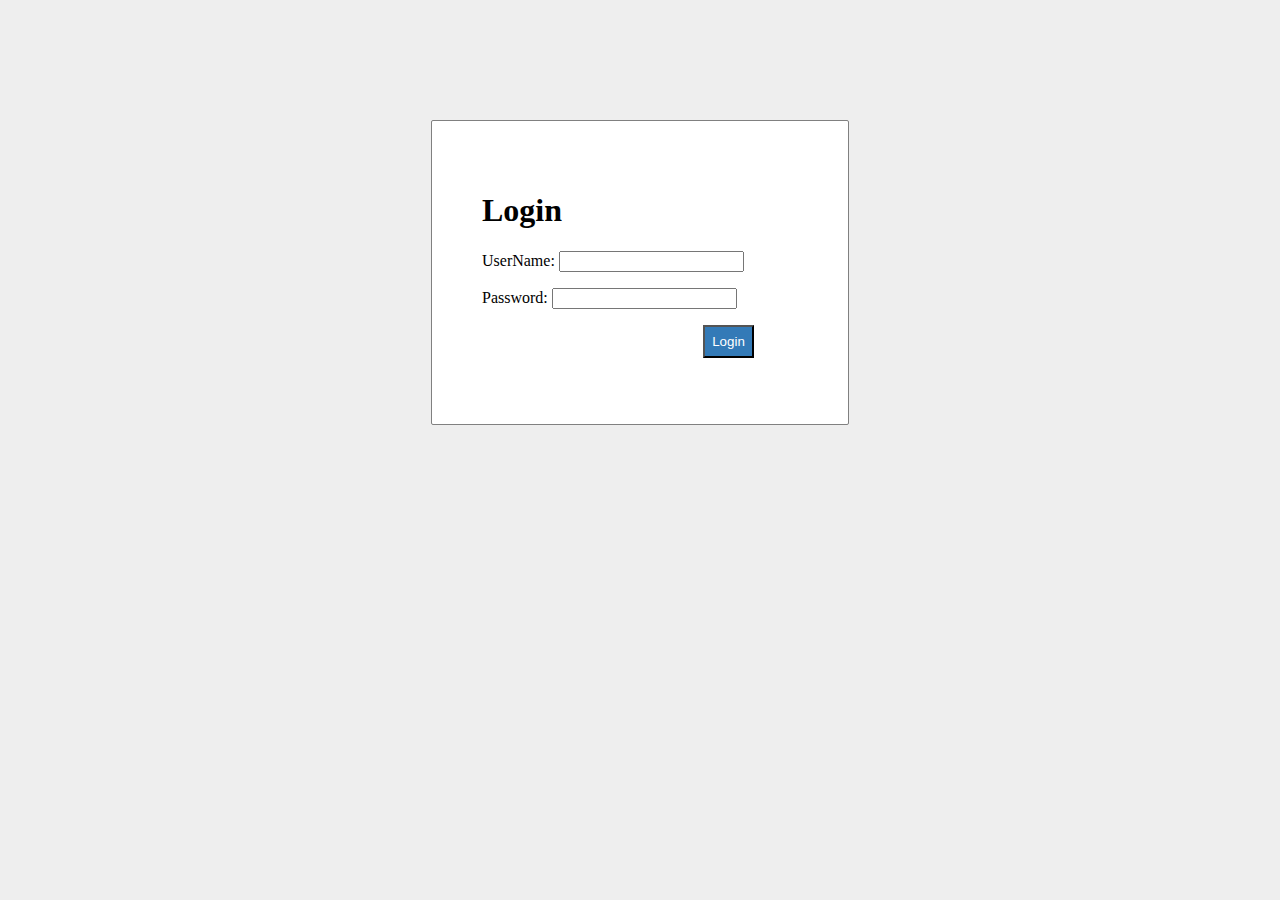
<file: fliptech/index.html>
<html>  
<head>  
    <title>PHP login system</title> 
    <link rel = "stylesheet" type = "text/css" href = "style.css">   
</head>  
<body>  
    <div id = "frm">  
        <h1>Login</h1>  
        <form name="f1" action = "authentication.php" onsubmit = "return validation()" method = "POST">  
            <p>  
                <label> UserName: </label>  
                <input type = "text" id ="user" name  = "user" />  
            </p>  
            <p>  
                <label> Password: </label>  
                <input type = "password" id ="pass" name  = "pass" />  
            </p>  
            <p>     
                <input type =  "submit" id = "btn" value = "Login" />  
            </p>  
        </form>  
    </div>    
    <script>  
            function validation()  
            {  
                var id=document.f1.user.value;  
                var ps=document.f1.pass.value;  
                if(id.length=="" && ps.length=="") {  
                    alert("User Name and Password fields are empty");  
                    return false;  
                }  
                else  
                {  
                    if(id.length=="") {  
                        alert("User Name is empty");  
                        return false;  
                    }   
                    if (ps.length=="") {  
                    alert("Password field is empty");  
                    return false;  
                    }  
                }                             
            }  
        </script>  
</body>     
</html>
</file>
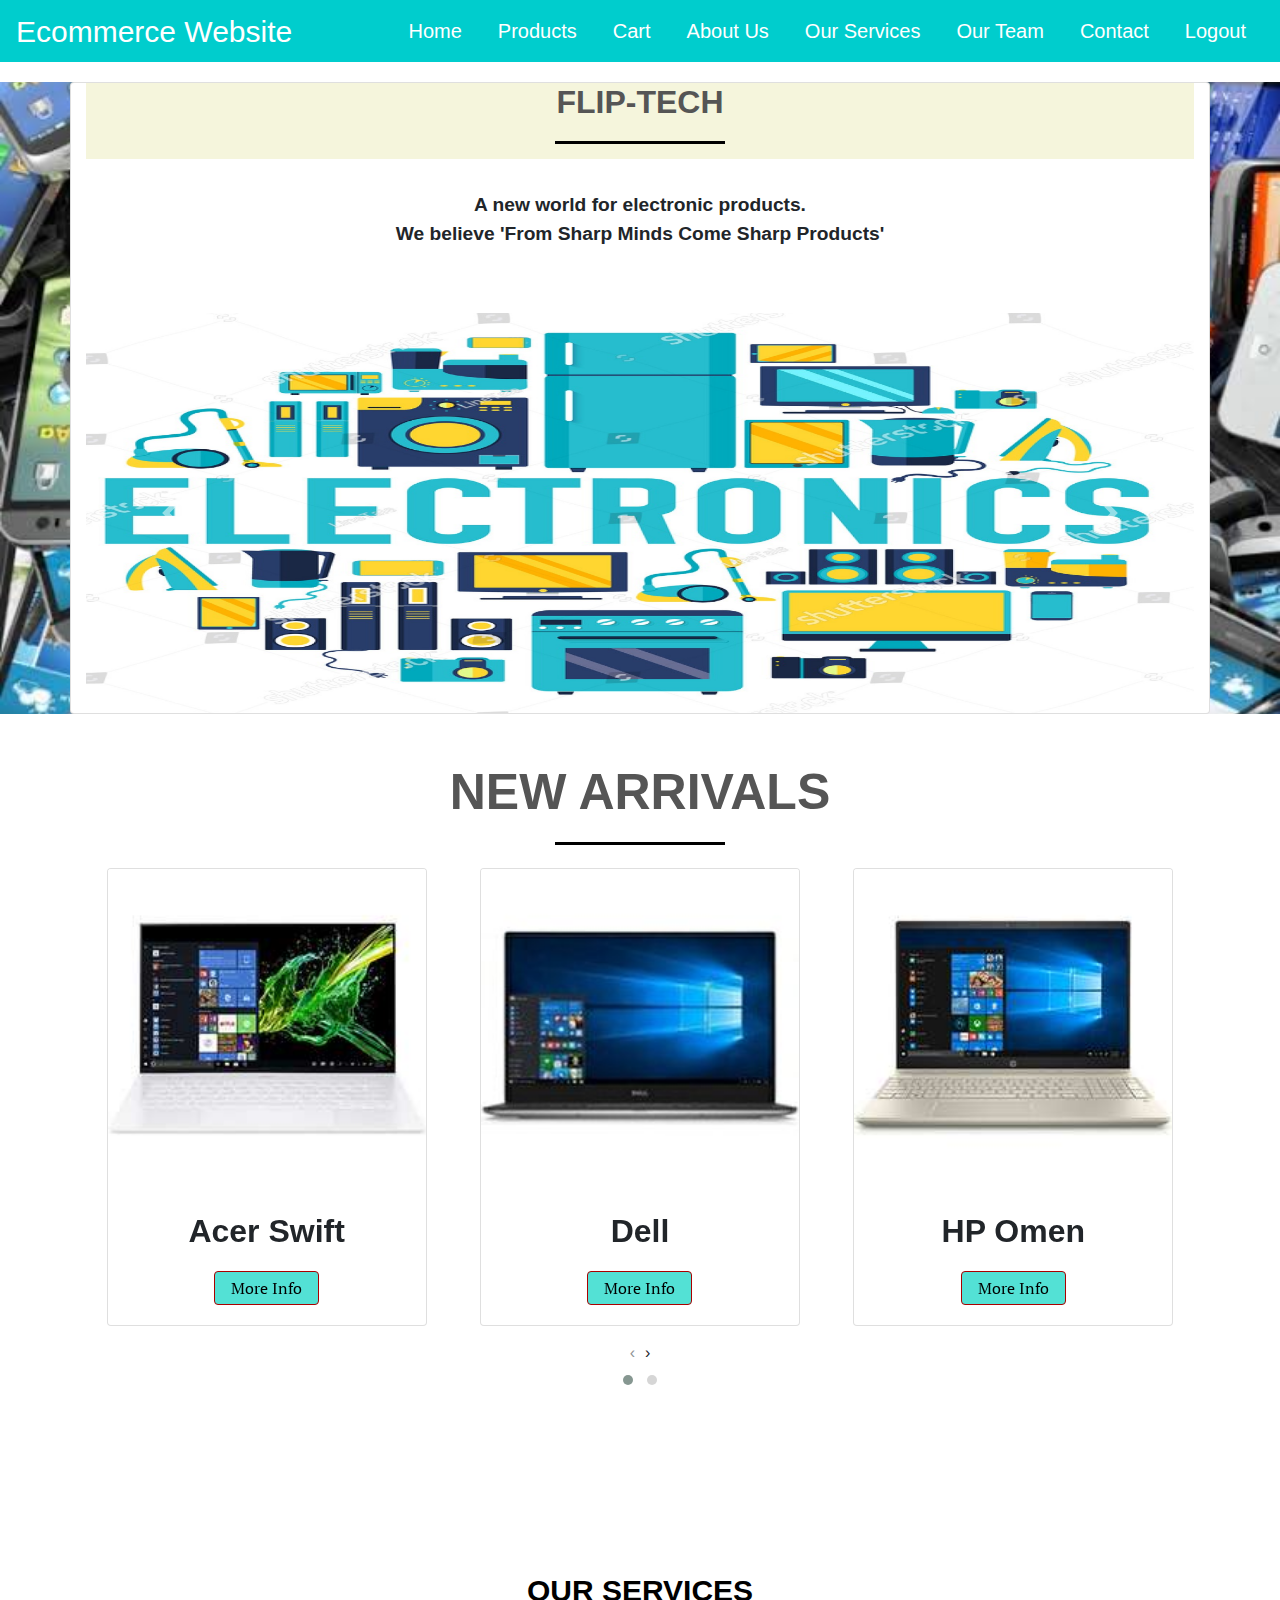
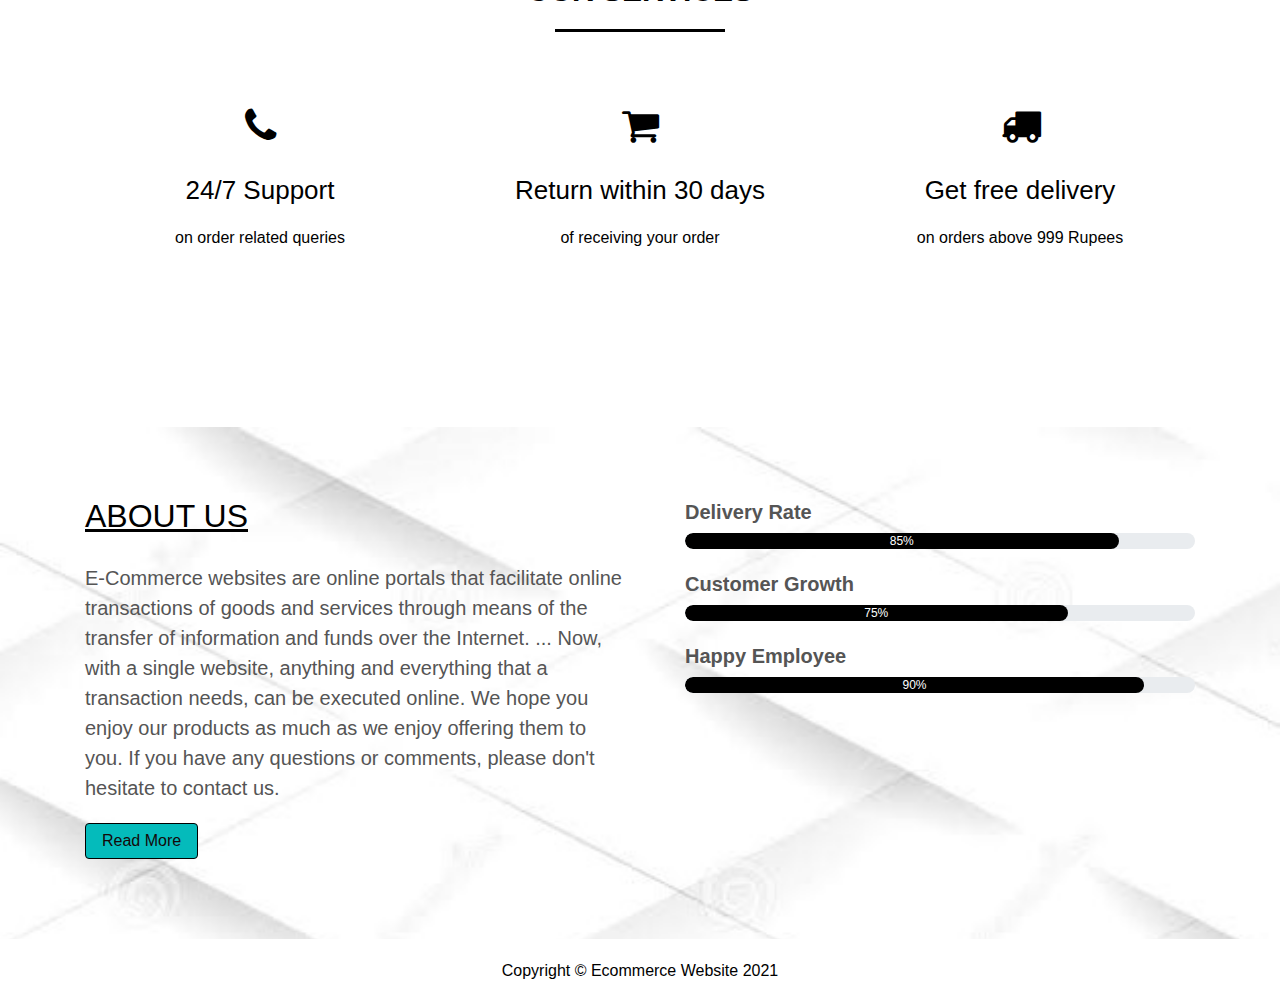
<file: fliptech/ecom/ecommercejavascript/index.html>
<!DOCTYPE html>
<html>
  <head>
    <title>Online Ecommerce Website</title>
    <meta charset="utf-8" />
    <meta
      name="viewport"
      content="width=device-width, initial-scale=1, shrink-to-fit=no"
    />
    <meta http-equip="X-UA-compatible" content="ie=edge" />
    <link
      rel="stylesheet"
      href="https://cdn.jsdelivr.net/npm/bootstrap@4.6.1/dist/css/bootstrap.min.css"
    />
    <link
      rel="stylesheet"
      href="https://stackpath.bootstrapcdn.com/font-awesome/4.7.0/css/font-awesome.min.css"
    />
    <link
      rel="stylesheet"
      href="https://cdnjs.cloudflare.com/ajax/libs/OwlCarousel2/2.3.4/assets/owl.carousel.min.css"
      integrity="sha512-tS3S5qG0BlhnQROyJXvNjeEM4UpMXHrQfTGmbQ1gKmelCxlSEBUaxhRBj/EFTzpbP4RVSrpEikbmdJobCvhE3g=="
      crossorigin="anonymous"
      referrerpolicy="no-referrer"
    />
    <link
      rel="stylesheet"
      href="https://cdnjs.cloudflare.com/ajax/libs/OwlCarousel2/2.3.4/assets/owl.theme.default.min.css"
      integrity="sha512-sMXtMNL1zRzolHYKEujM2AqCLUR9F2C4/05cdbxjjLSRvMQIciEPCQZo++nk7go3BtSuK9kfa/s+a4f4i5pLkw=="
      crossorigin="anonymous"
      referrerpolicy="no-referrer"
    />
    <link rel="stylesheet" href="./style/style.css" type="text/css" />
  </head>

  <body>
    <nav class="navbar navbar-expand-lg navbar-light sticky-top">
      <button
        class="navbar-toggler"
        type="button"
        data-toggle="collapse"
        data-target="#navbarNav"
        aria-controls="navbarNav"
        aria-expanded="false"
        aria-label="Toggle navigation"
      >
        <span class="navbar-toggler-icon"></span>
      </button>
      <div class="pull-right">
        <a style="color: white; font-size: 30px" href="index.html"
          >Ecommerce Website</a
        >
      </div>
      <div class="collapse navbar-collapse" id="navbarNav">
        <ul class="navbar-nav ml-auto">
          <li class="nav-item">
            <a style="color: white" class="nav-link" href="index.html">Home</a>
          </li>
          <li class="nav-item">
            <a style="color: white" class="nav-link" href="product.html"
              >Products</a
            >
          </li>
          <li class="nav-item">
            <a style="color: white" class="nav-link" href="cart.html">Cart</a>
          </li>

          <li class="nav-item">
            <a style="color: white" class="nav-link" href="aboutus.html"
              >About Us</a
            >
          </li>

          <li class="nav-item">
            <a style="color: white" class="nav-link" href="services.html"
              >Our Services</a
            >
          </li>

          <li class="nav-item">
            <a
              style="color: white"
              class="nav-link"
              href="team.html"
              tabindex="-1"
              aria-disabled="true"
              >Our Team</a
            >
          </li>
          <li class="nav-item">
            <a style="color: white" class="nav-link" href="contact.html"
              >Contact</a
            >
          </li>
          <li class="nav-item">
            <a style="color: white" class="nav-link" href="../../index.html"
              >Logout</a
            >
          </li>
        </ul>
      </div>
    </nav>

    <main>
      <div class="bg">
        <div class="container card">
          <div class="row">
            <div class="col-md-12 col-sm-6">
              <h1 class="heading-h1">FLIP-TECH</h1><br>

              <p style=" font-family:-apple-system, BlinkMacSystemFont, 'Segoe UI', Roboto, Oxygen, Ubuntu, Cantarell, 'Open Sans', 'Helvetica Neue', sans-serif; font-size: larger; font-weight: bold;"  class="text-center">
                A new world for electronic products.<br>
                We believe 'From Sharp Minds Come Sharp Products'
              </p>
            </div>
            <div class="col-md-12 mt-5 col-sm-6">
              <div class="slider">
                <div
                  id="carouselExampleInterval"
                  class="carousel slide"
                  data-ride="carousel"
                >
                  <div class="carousel-inner">
                    <div class="carousel-item active" data-interval="10000">
                      <img
                        src="images/image2.jpg"
                        class="d-block w-100"
                        alt="..."
                        style="width: 500px; height: 400px"
                      />
                    </div>
                    <div class="carousel-item" data-interval="2000">
                      <img
                        src="images/ecommerce.jpg"
                        class="d-block w-100"
                        alt="..."
                        style="width: auto; height: 400px"
                      />
                      <div class="carousel-caption">
                        <ul 
                          style="
                            color: rgb(184, 44, 2);
                            display: inline-block;
                            font-size: 150%;
                            font-weight: 900;
                            margin-top: 180px;
                          "
                        >
                          <li style="float: left">Reliable Merchants</li>
                          <li style="float: left; margin-right: 40px; margin-left: 40px;">
                               Great Prices
                          </li>
                          <li style="float: left">Buyer Protection</li>
                        </ul>
                      </div>
                    </div>
                    <div class="carousel-item">
                      <img
                        src="images/image4.jpg"
                        class="d-block w-100"
                        alt="..."
                        style="width: auto; height: 400px"
                      />
                      <div class="carousel-caption">
                        <h3
                          style="
                            color: rgba(255, 255, 255, 0.918);
                            font-weight: bold;
                            font-family: 'Times New Roman', Times, serif;
                            font-size: 300%;
                          "
                        >
                          A One Stop Solution For All Your
                        </h3>
                        <h3
                          style="
                            color: rgba(253, 253, 253, 0.918);
                            font-weight: 500;
                            font-family: 'Times New Roman', Times, serif;
                            font-size: 200%;
                          "
                        >
                          ELECTRONIC NEEDS
                        </h3>
                      </div>
                    </div>
                  </div>
                  <a
                    class="carousel-control-prev"
                    href="#carouselExampleInterval"
                    role="button"
                    data-slide="prev"
                  >
                    <span
                      class="carousel-control-prev-icon"
                      aria-hidden="true"
                    ></span>
                    <span class="sr-only">Previous</span>
                  </a>
                  <a
                    class="carousel-control-next"
                    href="#carouselExampleInterval"
                    role="button"
                    data-slide="next"
                  >
                    <span
                      class="carousel-control-next-icon"
                      aria-hidden="true"
                    ></span>
                    <span class="sr-only">Next</span>
                  </a>
                </div>
              </div>
            </div>
          </div>
        </div>
      </div>

      <div class="container"><br><br>
        <h1 style="font-size: 50px;">NEW ARRIVALS</h1>
        <div class="owl-carousel owl-theme">
          <div class="text-center">
            <div class="card" style="width: 20rem; margin: auto">
              <img
                src="images/acer swift.jpg"
                class="card-img-top img-fluid"
                alt="card image"
              />
              <div class="card-body">
                
                <p  style="font-weight: 900; font-size: xx-large;" class="card-text">
                  Acer Swift
                </p>
                <a href="http://localhost/fliptech/ecom/ecommercejavascript/product.html" class="btn btn-primary">More Info</a>
              </div>
            </div>
          </div>
          <div class="text-center">
            <div class="card" style="width: 20rem; margin: auto">
              <img
                src="images/dell.jpg"
                class="card-img-top img-fluid"
                alt="card image"
              />
              <div class="card-body">
                
                <p  style="font-weight: 900; font-size: xx-large;" class="card-text">
                  Dell
                </p>
                <a href="http://localhost/fliptech/ecom/ecommercejavascript/product.html" class="btn btn-primary">More Info</a>
              </div>
            </div>
          </div>
          <div class="text-center">
            <div class="card" style="width: 20rem; margin: auto">
              <img
                src="images/hp.jpg"
                class="card-img-top img-fluid"
                alt="card image"
              />
              <div class="card-body">
                
                <p  style="font-weight: 900; font-size: xx-large;" class="card-text">
                  HP Omen
                </p>
                <a href="http://localhost/fliptech/ecom/ecommercejavascript/product.html" class="btn btn-primary">More Info</a>
              </div>
            </div>
          </div>
          <div class="text-center">
            <div class="card" style="width: 20rem; margin: auto">
              <img
                src="images/microsoft.jpg"
                class="card-img-top img-fluid"
                alt="card image"
              />
              <div class="card-body">
                
                <p style="font-weight: 900; font-size: xx-large;" class="card-text">
                  Microsoft
                </p>
                <a href="http://localhost/fliptech/ecom/ecommercejavascript/product.html" class="btn btn-primary">More Info</a>
              </div>
            </div>
          </div>
          <div class="text-center">
            <div class="card" style="width: 20rem; margin: auto">
              <img
                src="images/asus rog.jpg"
                class="card-img-top img-fluid"
                alt="card image"
              />
              <div class="card-body">
                
                <p  style="font-weight: 900; font-size: xx-large;" class="card-text">
                  Asus Rog
                </p>
                <a href="http://localhost/fliptech/ecom/ecommercejavascript/product.html" class="btn btn-primary">More Info</a>
              </div>
            </div>
          </div>
        </div>
      </div>
      

      <div id="services">
        <div class="container">
          <h1>OUR SERVICES</h1>
          <div class="row services">
            <div class="col-md-4 col-sm-12 text-center">
              <div class="icon">
                <i class="fa fa-phone"></i>
              </div>
              <h3>24/7 Support</h3>
              <p>on order related queries</p>
            </div>
    
            <div class="col-md-4 col-sm-12 text-center">
              <div class="icon">
                <i class="fa fa-shopping-cart"></i>
              </div>
              <h3>Return within 30 days</h3>
              <p>of receiving your order</p>
            </div>
    
            <div class="col-md-4 col-sm-12 text-center">
              <div class="icon">
                <i class="fa fa-truck"></i>
              </div>
              <h3>Get free delivery</h3>
              <p>on orders above 999 Rupees</p>
            </div>
          </div>
        </div>
      </div>
    
      <div class="background pt about-content">
        <div id="about">
          <div class="container">
            <div class="row">
              <div class="col-md-6">
                <h2 style="font-size: 2rem">ABOUT US</h2>
                <div class="about-content">
                  E-Commerce websites are online portals that facilitate online
                  transactions of goods and services through means of the transfer
                  of information and funds over the Internet. ... Now, with a
                  single website, anything and everything that a transaction
                  needs, can be executed online. We hope you enjoy our products as
                  much as we enjoy offering them to you. If you have any questions
                  or comments, please don't hesitate to contact us.
                </div>
                <button type="button" class="btn btn-dark"> Read More </button>
              </div>
              <div class="col-md-6 skills-bar">
                <p>Delivery Rate</p>
                <div class="progress">
                  <div class="progress-bar" style="width: 85%; background: black">
                    85%
                  </div>
                </div>
  
                <p>Customer Growth</p>
                <div class="progress">
                  <div class="progress-bar" style="width: 75%; background: black">
                    75%
                  </div>
                </div>
  
                <p>Happy Employee</p>
                <div class="progress">
                  <div class="progress-bar" style="width: 90%; background: black">
                    90%
                  </div>
                </div>
              </div>
            </div>
          </div>
        </div>
      </div>
  
    </main>

    <footer id="site-info" class="text-center my-2">
      Copyright &copy; Ecommerce Website 2021
    </footer>

    <script src="https://cdn.jsdelivr.net/npm/jquery@3.5.1/dist/jquery.slim.min.js"></script>
    <script src="https://cdn.jsdelivr.net/npm/popper.js@1.16.1/dist/umd/popper.min.js"></script>
    <script src="https://cdn.jsdelivr.net/npm/bootstrap@4.6.1/dist/js/bootstrap.min.js"></script>
    <script type="text/javascript" src="./js/jquery.store.js"></script>

    <script
      src="https://cdnjs.cloudflare.com/ajax/libs/OwlCarousel2/2.3.4/owl.carousel.min.js"
      integrity="sha512-bPs7Ae6pVvhOSiIcyUClR7/q2OAsRiovw4vAkX+zJbw3ShAeeqezq50RIIcIURq7Oa20rW2n2q+fyXBNcU9lrw=="
      crossorigin="anonymous"
      referrerpolicy="no-referrer"
    ></script>

    <script>
      $(".owl-carousel").owlCarousel({
        loop: true,
        margin: 10,
        responsiveClass: true,
        // autoplay: true,
        // autoplayTimeout: 2000,

        responsive: {
          0: {
            items: 1,
            nav: true,
          },
          600: {
            items: 2,
            nav: false,
          },
          1000: {
            items: 3,
            nav: true,
            loop: false,
          },
        },
      });
    </script>
  </body>
</html>
</file>
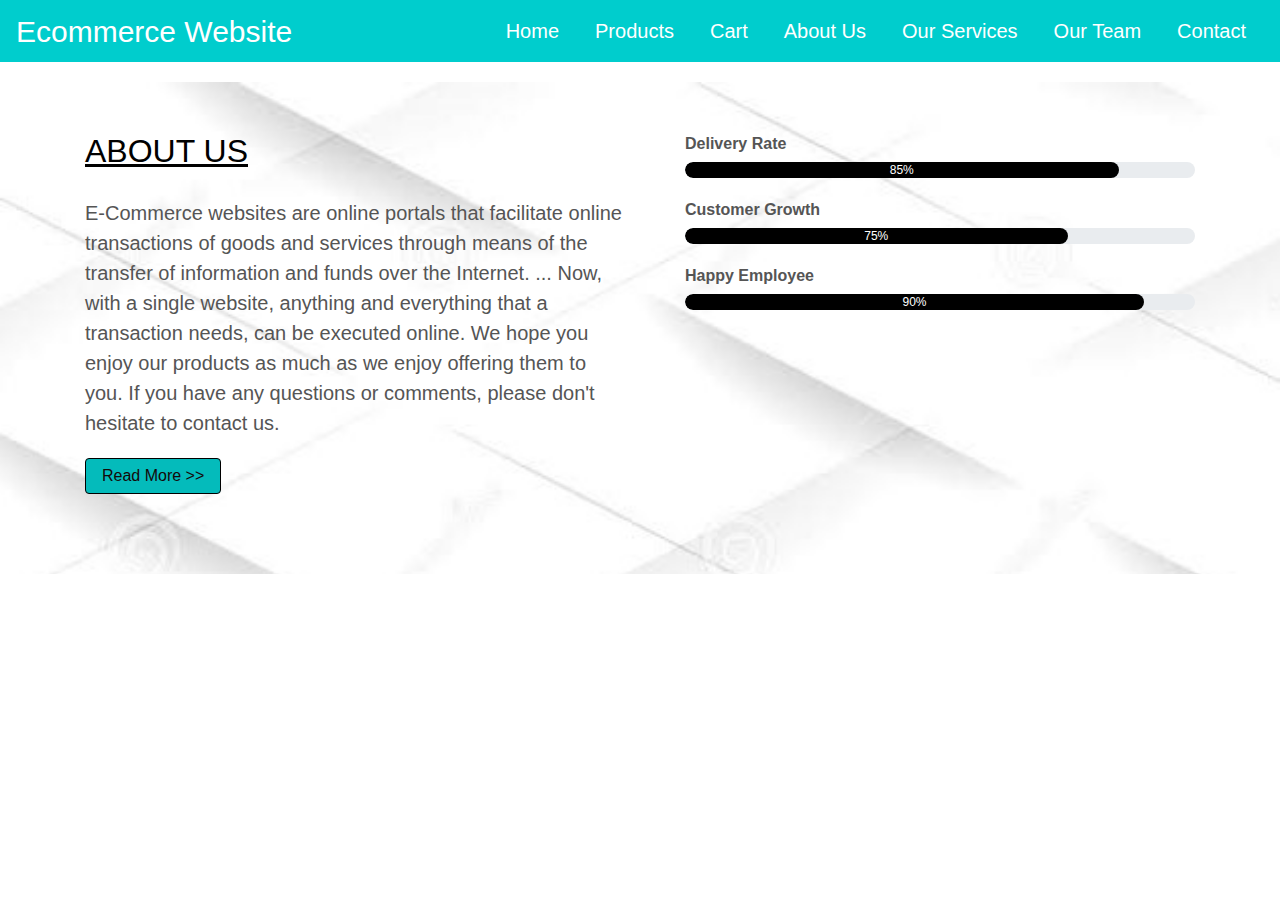
<file: fliptech/ecom/ecommercejavascript/aboutus.html>
<!DOCTYPE html>
<html>
  <head>
    <title>About Us</title>
    <meta charset="utf-8" />
    <meta
      name="viewport"
      content="width=device-width, initial-scale=1, shrink-to-fit=no"
    />
    <meta http-equip="X-UA-compatible" content="ie=edge" />
    <link
      rel="stylesheet"
      href="https://cdn.jsdelivr.net/npm/bootstrap@4.6.1/dist/css/bootstrap.min.css"
    />
    <link
      rel="stylesheet"
      href="https://stackpath.bootstrapcdn.com/font-awesome/4.7.0/css/font-awesome.min.css"
    />
    <link
      rel="stylesheet"
      href="https://cdnjs.cloudflare.com/ajax/libs/OwlCarousel2/2.3.4/assets/owl.carousel.min.css"
      integrity="sha512-tS3S5qG0BlhnQROyJXvNjeEM4UpMXHrQfTGmbQ1gKmelCxlSEBUaxhRBj/EFTzpbP4RVSrpEikbmdJobCvhE3g=="
      crossorigin="anonymous"
      referrerpolicy="no-referrer"
    />
    <link
      rel="stylesheet"
      href="https://cdnjs.cloudflare.com/ajax/libs/OwlCarousel2/2.3.4/assets/owl.theme.default.min.css"
      integrity="sha512-sMXtMNL1zRzolHYKEujM2AqCLUR9F2C4/05cdbxjjLSRvMQIciEPCQZo++nk7go3BtSuK9kfa/s+a4f4i5pLkw=="
      crossorigin="anonymous"
      referrerpolicy="no-referrer"
    />
    <link rel="stylesheet" href="./style/style.css" type="text/css" />
  </head>

  <body>
    <div id="nav-bar">
      <nav
        class="navbar navbar-expand-lg navbar-light"
        style="background-color: dark"
      >
        <button
          class="navbar-toggler"
          type="button"
          data-toggle="collapse"
          data-target="#navbarNav"
          aria-controls="navbarNav"
          aria-expanded="false"
          aria-label="Toggle navigation"
        >
          <span class="navbar-toggler-icon"></span>
        </button>
        <div class="pull-right">
          <a style="color: white; font-size: 30px" href="index.html"
            >Ecommerce Website</a
          >
        </div>
        <div class="collapse navbar-collapse" id="navbarNav">
          <ul class="navbar-nav ml-auto">
            <li class="nav-item">
              <a style="color: white" class="nav-link" href="index.html"
                >Home</a
              >
            </li>
            <li class="nav-item">
              <a style="color: white" class="nav-link" href="product.html"
                >Products</a
              >
            </li>
            <li class="nav-item">
              <a style="color: white" class="nav-link" href="cart.html">Cart</a>
            </li>

            <li class="nav-item">
              <a style="color: white" class="nav-link" href="aboutus.html"
                >About Us</a
              >
            </li>

            <li class="nav-item">
              <a style="color: white" class="nav-link" href="services.html"
                >Our Services</a
              >
            </li>

            <li class="nav-item">
              <a
                style="color: white"
                class="nav-link"
                href="team.html"
                tabindex="-1"
                aria-disabled="true"
                >Our Team</a
              >
            </li>
            <li class="nav-item">
              <a style="color: white" class="nav-link" href="contact.html"
                >Contact</a
              >
            </li>
          </ul>
        </div>
      </nav>
    </div>

    <div class="background">
      <div id="about">
        <div class="container">
          <div class="row">
            <div class="col-md-6">
              <h2 style="font-size: 2rem">ABOUT US</h2>
              <div class="about-content">
                E-Commerce websites are online portals that facilitate online
                transactions of goods and services through means of the transfer
                of information and funds over the Internet. ... Now, with a
                single website, anything and everything that a transaction
                needs, can be executed online. We hope you enjoy our products as
                much as we enjoy offering them to you. If you have any questions
                or comments, please don't hesitate to contact us.
              </div>
              <button type="button" class="btn btn-dark">Read More >></button>
            </div>
            <div class="col-md-6 skills-bar">
              <p>Delivery Rate</p>
              <div class="progress">
                <div class="progress-bar" style="width: 85%; background: black">
                  85%
                </div>
              </div>

              <p>Customer Growth</p>
              <div class="progress">
                <div class="progress-bar" style="width: 75%; background: black">
                  75%
                </div>
              </div>

              <p>Happy Employee</p>
              <div class="progress">
                <div class="progress-bar" style="width: 90%; background: black">
                  90%
                </div>
              </div>
            </div>
          </div>
        </div>
      </div>
    </div>

    <script src="https://cdn.jsdelivr.net/npm/jquery@3.5.1/dist/jquery.slim.min.js"></script>
    <script src="https://cdn.jsdelivr.net/npm/popper.js@1.16.1/dist/umd/popper.min.js"></script>
    <script src="https://cdn.jsdelivr.net/npm/bootstrap@4.6.1/dist/js/bootstrap.min.js"></script>
    <script type="text/javascript" src="./js/jquery.store.js"></script>
  </body>
</html>
</file>
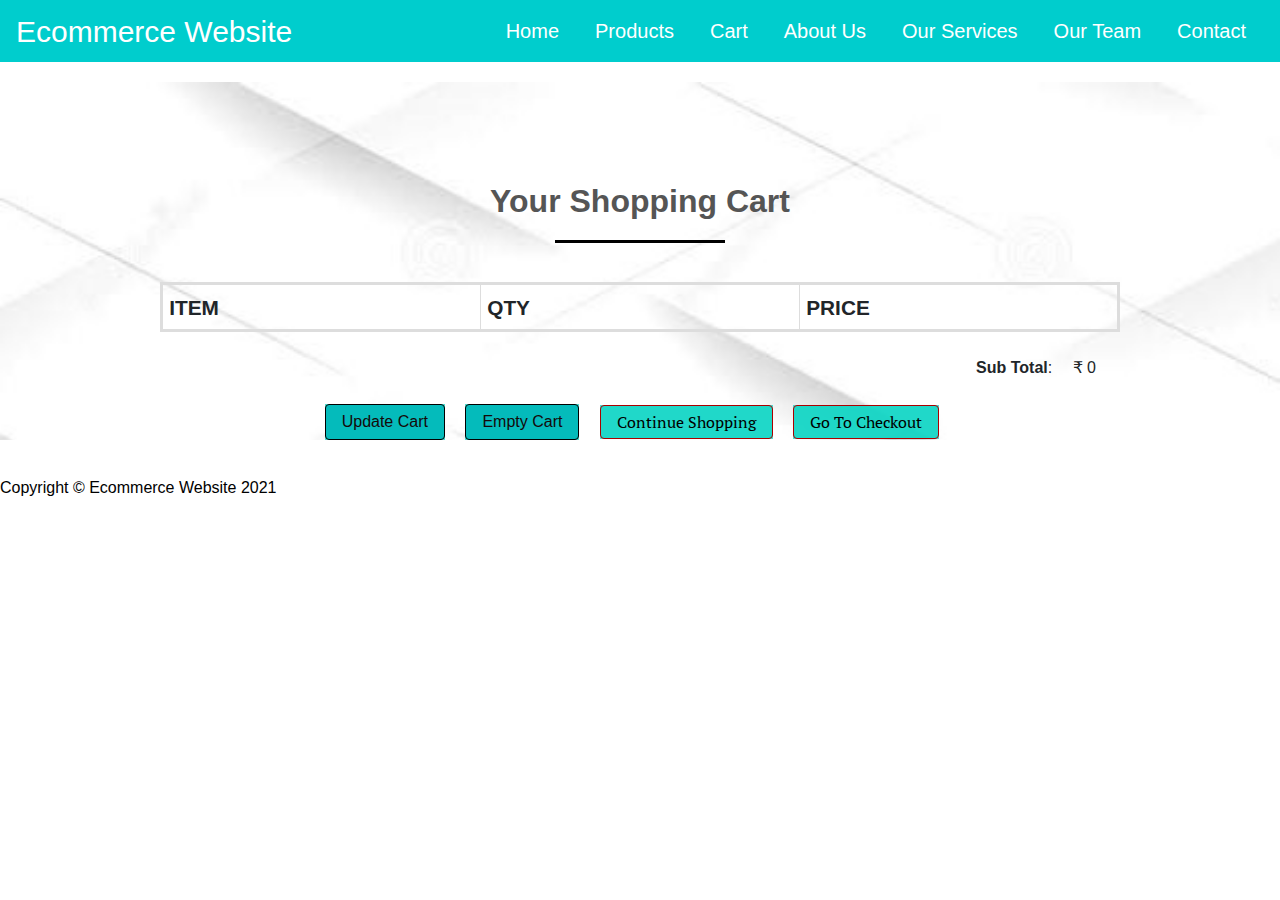
<file: fliptech/ecom/ecommercejavascript/cart.html>
<!DOCTYPE html>
<html>
  <head>
    <title>Cart</title>
    <meta charset="utf-8" />
    <meta
      name="viewport"
      content="width=device-width, initial-scale=1, shrink-to-fit=no"
    />
    <meta http-equip="X-UA-compatible" content="ie=edge" />
    <link
      rel="stylesheet"
      href="https://cdn.jsdelivr.net/npm/bootstrap@4.6.1/dist/css/bootstrap.min.css"
    />
    <link
      rel="stylesheet"
      href="https://stackpath.bootstrapcdn.com/font-awesome/4.7.0/css/font-awesome.min.css"
    />
    <link
      rel="stylesheet"
      href="https://cdnjs.cloudflare.com/ajax/libs/OwlCarousel2/2.3.4/assets/owl.carousel.min.css"
      integrity="sha512-tS3S5qG0BlhnQROyJXvNjeEM4UpMXHrQfTGmbQ1gKmelCxlSEBUaxhRBj/EFTzpbP4RVSrpEikbmdJobCvhE3g=="
      crossorigin="anonymous"
      referrerpolicy="no-referrer"
    />
    <link
      rel="stylesheet"
      href="https://cdnjs.cloudflare.com/ajax/libs/OwlCarousel2/2.3.4/assets/owl.theme.default.min.css"
      integrity="sha512-sMXtMNL1zRzolHYKEujM2AqCLUR9F2C4/05cdbxjjLSRvMQIciEPCQZo++nk7go3BtSuK9kfa/s+a4f4i5pLkw=="
      crossorigin="anonymous"
      referrerpolicy="no-referrer"
    />
    <link rel="stylesheet" href="./style/style.css" type="text/css" />
  </head>

  <div id="nav-bar">
    <nav
      class="navbar navbar-expand-lg navbar-light"
      style="background-color: dark"
    >
      <button
        class="navbar-toggler"
        type="button"
        data-toggle="collapse"
        data-target="#navbarNav"
        aria-controls="navbarNav"
        aria-expanded="false"
        aria-label="Toggle navigation"
      >
        <span class="navbar-toggler-icon"></span>
      </button>
      <div class="pull-right">
        <a style="color: white; font-size: 30px" href="index.html"
          >Ecommerce Website</a
        >
      </div>
      <div class="collapse navbar-collapse" id="navbarNav">
        <ul class="navbar-nav ml-auto">
          <li class="nav-item">
            <a style="color: white" class="nav-link" href="index.html">Home</a>
          </li>
          <li class="nav-item">
            <a style="color: white" class="nav-link" href="product.html"
              >Products</a
            >
          </li>
          <li class="nav-item">
            <a style="color: white" class="nav-link" href="cart.html">Cart</a>
          </li>

          <li class="nav-item">
            <a style="color: white" class="nav-link" href="aboutus.html"
              >About Us</a
            >
          </li>

          <li class="nav-item">
            <a style="color: white" class="nav-link" href="services.html"
              >Our Services</a
            >
          </li>

          <li class="nav-item">
            <a
              style="color: white"
              class="nav-link"
              href="team.html"
              tabindex="-1"
              aria-disabled="true"
              >Our Team</a
            >
          </li>
          <li class="nav-item">
            <a style="color: white" class="nav-link" href="#contact">Contact</a>
          </li>
        </ul>
      </div>
    </nav>
  </div>

  <body>
    <div class="background">
      <div id="site">
        <div id="content">
          <h1><b>Your Shopping Cart</b></h1>
          <form id="shopping-cart" action="cart.html" method="post">
            <table class="shopping-cart">
              <thead>
                <tr>
                  <th scope="col">Item</th>
                  <th scope="col">Qty</th>
                  <th scope="col" colspan="2">Price</th>
                </tr>
              </thead>
              <tbody></tbody>
            </table>
            <p id="sub-total">
              <strong>Sub Total</strong>: <span id="stotal"></span>
            </p>
            <ul id="shopping-cart-actions">
              <li>
                <input
                  type="submit"
                  name="update"
                  id="update-cart"
                  class="btn btn-button1"
                  value="Update Cart"
                />
              </li>

              <li>
                <input
                  type="submit"
                  name="delete"
                  id="empty-cart"
                  class="btn btn-danger"
                  value="Empty Cart"
                />
              </li>
              <li>
                <a href="product.html" class="btn btn-button1"
                  >Continue Shopping</a
                >
              </li>
              <li>
                <a href="checkout.html" class="btn btn-button1"
                  >Go To Checkout</a
                >
              </li>
            </ul>
          </form>
        </div>
      </div>
    </div>

    <footer id="site-info">Copyright &copy; Ecommerce Website 2021</footer>
  </body>

  <script src="https://cdn.jsdelivr.net/npm/jquery@3.5.1/dist/jquery.slim.min.js"></script>
  <script src="https://cdn.jsdelivr.net/npm/popper.js@1.16.1/dist/umd/popper.min.js"></script>
  <script src="https://cdn.jsdelivr.net/npm/bootstrap@4.6.1/dist/js/bootstrap.min.js"></script>
  <script type="text/javascript" src="./js/jquery.store.js"></script>
</html>
</file>
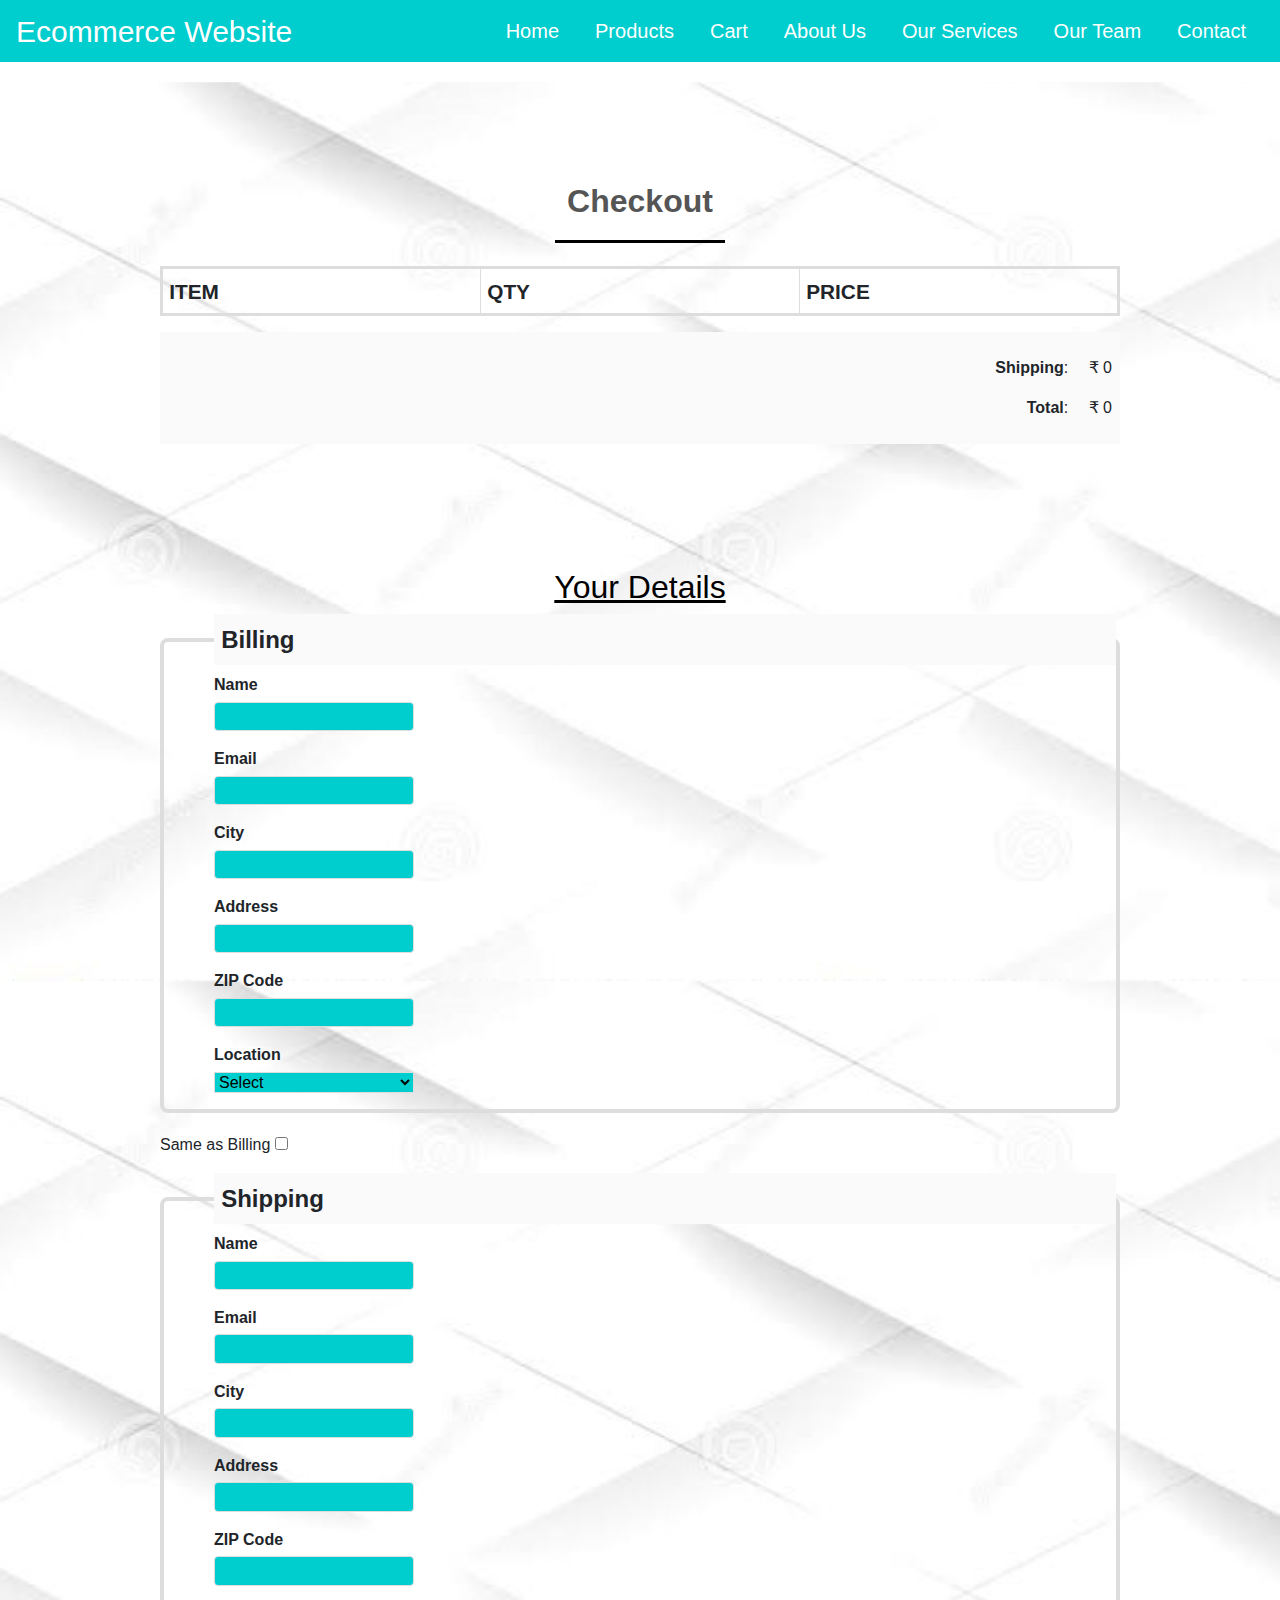
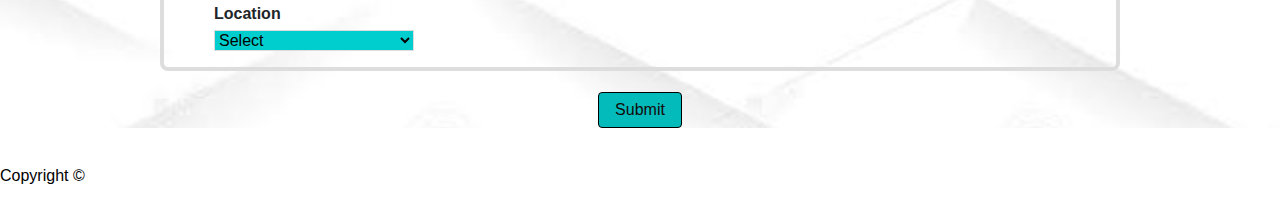
<file: fliptech/ecom/ecommercejavascript/checkout.html>
<!DOCTYPE html>
<html>
<head>
<title>Checkout</title>
<meta charset="utf-8" />
    <meta
      name="viewport"
      content="width=device-width, initial-scale=1, shrink-to-fit=no"
    />
    <meta http-equip="X-UA-compatible" content="ie=edge" />
    <link
      rel="stylesheet"
      href="https://cdn.jsdelivr.net/npm/bootstrap@4.6.1/dist/css/bootstrap.min.css"
    />
    <link
      rel="stylesheet"
      href="https://stackpath.bootstrapcdn.com/font-awesome/4.7.0/css/font-awesome.min.css"
    />
    <link
      rel="stylesheet"
      href="https://cdnjs.cloudflare.com/ajax/libs/OwlCarousel2/2.3.4/assets/owl.carousel.min.css"
      integrity="sha512-tS3S5qG0BlhnQROyJXvNjeEM4UpMXHrQfTGmbQ1gKmelCxlSEBUaxhRBj/EFTzpbP4RVSrpEikbmdJobCvhE3g=="
      crossorigin="anonymous"
      referrerpolicy="no-referrer"
    />
    <link
      rel="stylesheet"
      href="https://cdnjs.cloudflare.com/ajax/libs/OwlCarousel2/2.3.4/assets/owl.theme.default.min.css"
      integrity="sha512-sMXtMNL1zRzolHYKEujM2AqCLUR9F2C4/05cdbxjjLSRvMQIciEPCQZo++nk7go3BtSuK9kfa/s+a4f4i5pLkw=="
      crossorigin="anonymous"
      referrerpolicy="no-referrer"
    />
    <link rel="stylesheet" href="./style/style.css" type="text/css" />
</head>

<div id="nav-bar">
		<nav class="navbar navbar-expand-lg navbar-light" style="background-color: dark;">
  		
  		<button class="navbar-toggler" type="button" data-toggle="collapse" data-target="#navbarNav" aria-controls="navbarNav" aria-expanded="false" aria-label="Toggle navigation">
    			<span class="navbar-toggler-icon"></span>
  		</button>
  		<div class="pull-right" >
  		<a style="color:white; font-size: 30px;" href="index.html">Ecommerce Website</a>
		</div> 
  		<div class="collapse navbar-collapse" id="navbarNav">
  		
    		<ul class="navbar-nav ml-auto">
    		 <li class="nav-item">
        		<a style="color:white;" class="nav-link" href="index.html">Home</a>
      		</li>
    		 <li class="nav-item">
        		<a style="color:white;" class="nav-link" href="product.html">Products</a>
      		</li>
      		<li class="nav-item">
        		<a style="color:white;" class="nav-link" href="cart.html">Cart</a>
			
      		</li>
      		
      		
      		<li class="nav-item">
        		<a style="color:white;" class="nav-link" href="aboutus.html">About Us</a>
      		</li>
      		
      		<li class="nav-item">
        		<a style="color:white;" class="nav-link" href="services.html">Our Services</a>
      		</li>
      		
      		<li class="nav-item">
        		<a style="color:white;" class="nav-link" href="team.html" tabindex="-1" aria-disabled="true">Our Team</a>
      		</li>
      		<li class="nav-item">
        		<a style="color:white;" class="nav-link" href="contact.html">Contact</a>
      		</li>
      		
      		
    		</ul>
  		</div>
		</nav>
</div>
<body>
	<div class="background" style="background-size: contain;">

<div id="checkout-page">

<div id="site">
	
	<div id="content">
		<h1><b>Checkout</b></h1>
			<table id="checkout-cart" class="shopping-cart">
			  <thead>
				<tr>
					<th scope="col">Item</th>
					<th scope="col">Qty</th>
					<th scope="col">Price</th>
				</tr>
			  </thead>
			  <tbody>
			  
			  </tbody>
			</table>
		 <div id="pricing">
			
			<p id="shipping">
				<strong>Shipping</strong>: <span id="sshipping"></span>
			</p>
			
			<p id="sub-total">
				<strong>Total</strong>: <span id="stotal"></span>
			</p>
		 </div>
		 
		 <form action="order.html" method="post" id="checkout-order-form">
		 	<h2>Your Details</h2>
		 	
		 	<fieldset id="fieldset-billing">
		 		<legend>Billing</legend>
		 		<div>
		 			<label for="name">Name</label>
		 			<input type="text" name="name" id="name" data-type="string" data-message="This field cannot be empty" />
		 		</div>
		 		<div>
		 			<label for="email">Email</label>
		 			<input type="text" name="email" id="email" data-type="expression" data-message="Not a valid email address" />
		 		</div>
		 		<div>
		 			<label for="city">City</label>
		 			<input type="text" name="city" id="city" data-type="string" data-message="This field cannot be empty" />
		 		</div>
		 		<div>
		 			<label for="address">Address</label>
		 			<input type="text" name="address" id="address" data-type="string" data-message="This field cannot be empty" />
		 		</div>
		 		<div>
		 			<label for="zip">ZIP Code</label>
		 			<input type="text" name="zip" id="zip" data-type="string" data-message="This field cannot be empty" />
		 		</div>
		 		<div>
		 			<label for="country">Location</label>
		 			<select name="country" id="country" data-type="string" data-message="This field cannot be empty">
		 				<option value="">Select</option>
		 				<option value="De">Faridabad</option>
		 				<option value="IN">Delhi</option>
		 				<option value="IN">Mumbai</option>
		 				<option value="IN">Bangalore</option>
		 				<option value="IN">Chandigarh</option>
		 			</select>
		 		</div>
		 	</fieldset>
		 	
		 	<div id="shipping-same">Same as Billing <input type="checkbox" id="same-as-billing" value=""/></div>
		 	
		 	<fieldset id="fieldset-shipping">
		 		
		 		<legend>Shipping</legend>
		 		
		 		<div>
		 			<label for="sname">Name</label>
		 			<input type="text" name="sname" id="sname" data-type="string" data-message="This field cannot be empty" />
		 		</div>
		 		<div>
		 			<label for="semail">Email</label>
		 			<input type="text" name="semail" id="semail" data-type="expression" data-message="Not a valid email address" />
		 		</div>
		 		<div>
		 			<label for="scity">City</label>
		 			<input type="text" name="scity" id="scity" data-type="string" data-message="This field cannot be empty" />
		 		</div>
		 		<div>
		 			<label for="saddress">Address</label>
		 			<input type="text" name="saddress" id="saddress" data-type="string" data-message="This field cannot be empty" />
		 		</div>
		 		<div>
		 			<label for="szip">ZIP Code</label>
		 			<input type="text" name="szip" id="szip" data-type="string" data-message="This field cannot be empty" />
		 		</div>
		 		<div>
		 			<label for="scountry">Location</label>
		 			<select name="scountry" id="scountry" data-type="string" data-message="This field cannot be empty">
		 				<option value="">Select</option>
		 				
		 				<option value="De">Faridabad</option>
		 				<option value="IN">Delhi</option>
		 				<option value="IN">Mumbai</option>
		 				<option value="IN">Bangalore</option>
		 				<option value="IN">Chandigarh</option>
		 			</select>
		 		</div>
		 	</fieldset>
		 	
		 	<center><p><input type="submit" id="submit-order" value="Submit" class="btn btn-dark" /></p></center>
		 
		 </form>
	</div>
	
	

</div>

<footer id="site-info">
		Copyright &copy;
	</footer>
	<script src="https://cdn.jsdelivr.net/npm/jquery@3.5.1/dist/jquery.slim.min.js"></script>
	<script src="https://cdn.jsdelivr.net/npm/popper.js@1.16.1/dist/umd/popper.min.js"></script>
	<script src="https://cdn.jsdelivr.net/npm/bootstrap@4.6.1/dist/js/bootstrap.min.js"></script>
	<script type="text/javascript" src="./js/jquery.store.js"></script>

</body>
</html>
</file>
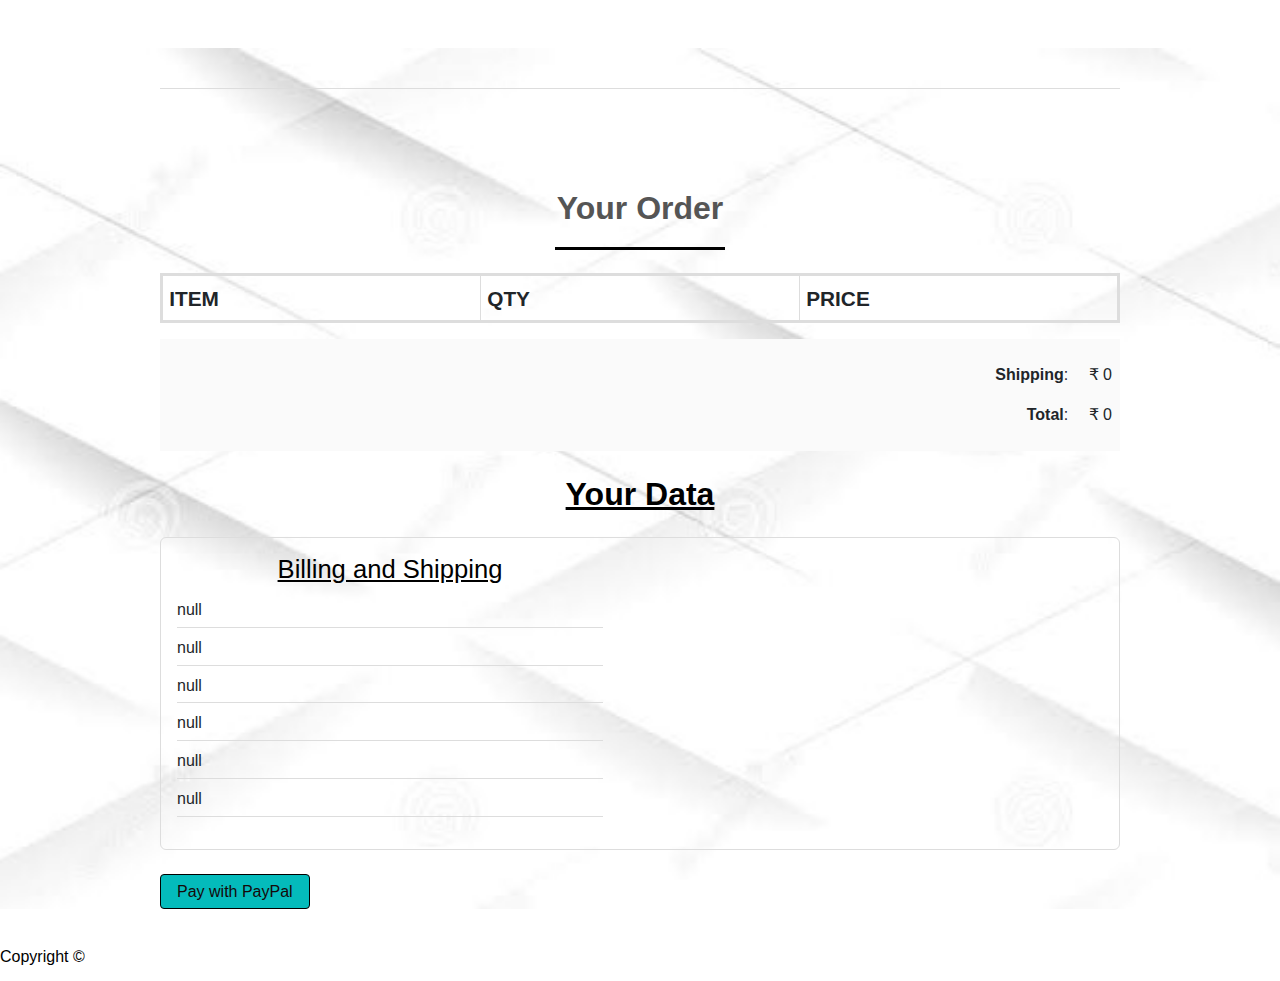
<file: fliptech/ecom/ecommercejavascript/order.html>
<!DOCTYPE html>
<html>
  <head>
    <title>Your Order</title>
    <meta charset="utf-8" />
    <meta
      name="viewport"
      content="width=device-width, initial-scale=1, shrink-to-fit=no"
    />
    <meta http-equip="X-UA-compatible" content="ie=edge" />
    <link
      rel="stylesheet"
      href="https://cdn.jsdelivr.net/npm/bootstrap@4.6.1/dist/css/bootstrap.min.css"
    />
    <link
      rel="stylesheet"
      href="https://stackpath.bootstrapcdn.com/font-awesome/4.7.0/css/font-awesome.min.css"
    />
    <link
      rel="stylesheet"
      href="https://cdnjs.cloudflare.com/ajax/libs/OwlCarousel2/2.3.4/assets/owl.carousel.min.css"
      integrity="sha512-tS3S5qG0BlhnQROyJXvNjeEM4UpMXHrQfTGmbQ1gKmelCxlSEBUaxhRBj/EFTzpbP4RVSrpEikbmdJobCvhE3g=="
      crossorigin="anonymous"
      referrerpolicy="no-referrer"
    />
    <link
      rel="stylesheet"
      href="https://cdnjs.cloudflare.com/ajax/libs/OwlCarousel2/2.3.4/assets/owl.theme.default.min.css"
      integrity="sha512-sMXtMNL1zRzolHYKEujM2AqCLUR9F2C4/05cdbxjjLSRvMQIciEPCQZo++nk7go3BtSuK9kfa/s+a4f4i5pLkw=="
      crossorigin="anonymous"
      referrerpolicy="no-referrer"
    />
    <link rel="stylesheet" href="./style/style.css" type="text/css" />
  </head>

  <body>
    <div class="background">
      <div id="checkout-page">
        <div id="site">
          <header id="masthead"></header>
          <div id="content">
            <h1><b>Your Order</b></h1>
            <table id="checkout-cart" class="shopping-cart">
              <thead>
                <tr>
                  <th scope="col">Item</th>
                  <th scope="col">Qty</th>
                  <th scope="col">Price</th>
                </tr>
              </thead>
              <tbody></tbody>
            </table>
            <div id="pricing">
              <p id="shipping">
                <strong>Shipping</strong>: <span id="sshipping"></span>
              </p>

              <p id="sub-total">
                <strong>Total</strong>: <span id="stotal"></span>
              </p>
            </div>

            <div id="user-details">
              <h2><b>Your Data</b></h2>
              <div id="user-details-content"></div>
            </div>

            <form id="paypal-form" action="" method="post">
              <input type="hidden" name="cmd" value="_cart" />
              <input type="hidden" name="upload" value="1" />
              <input type="hidden" name="business" value="" />

              <input type="hidden" name="currency_code" value="" />
              <input
                type="submit"
                id="paypal-btn"
                class="btn btn-button1"
                value="Pay with PayPal"
              />
            </form>
          </div>
        </div>
      </div>
    </div>

    <footer id="site-info">Copyright &copy;</footer>

    <script src="https://cdn.jsdelivr.net/npm/jquery@3.5.1/dist/jquery.slim.min.js"></script>
    <script src="https://cdn.jsdelivr.net/npm/popper.js@1.16.1/dist/umd/popper.min.js"></script>
    <script src="https://cdn.jsdelivr.net/npm/bootstrap@4.6.1/dist/js/bootstrap.min.js"></script>
    <script type="text/javascript" src="./js/jquery.store.js"></script>
  </body>
</html>
</file>
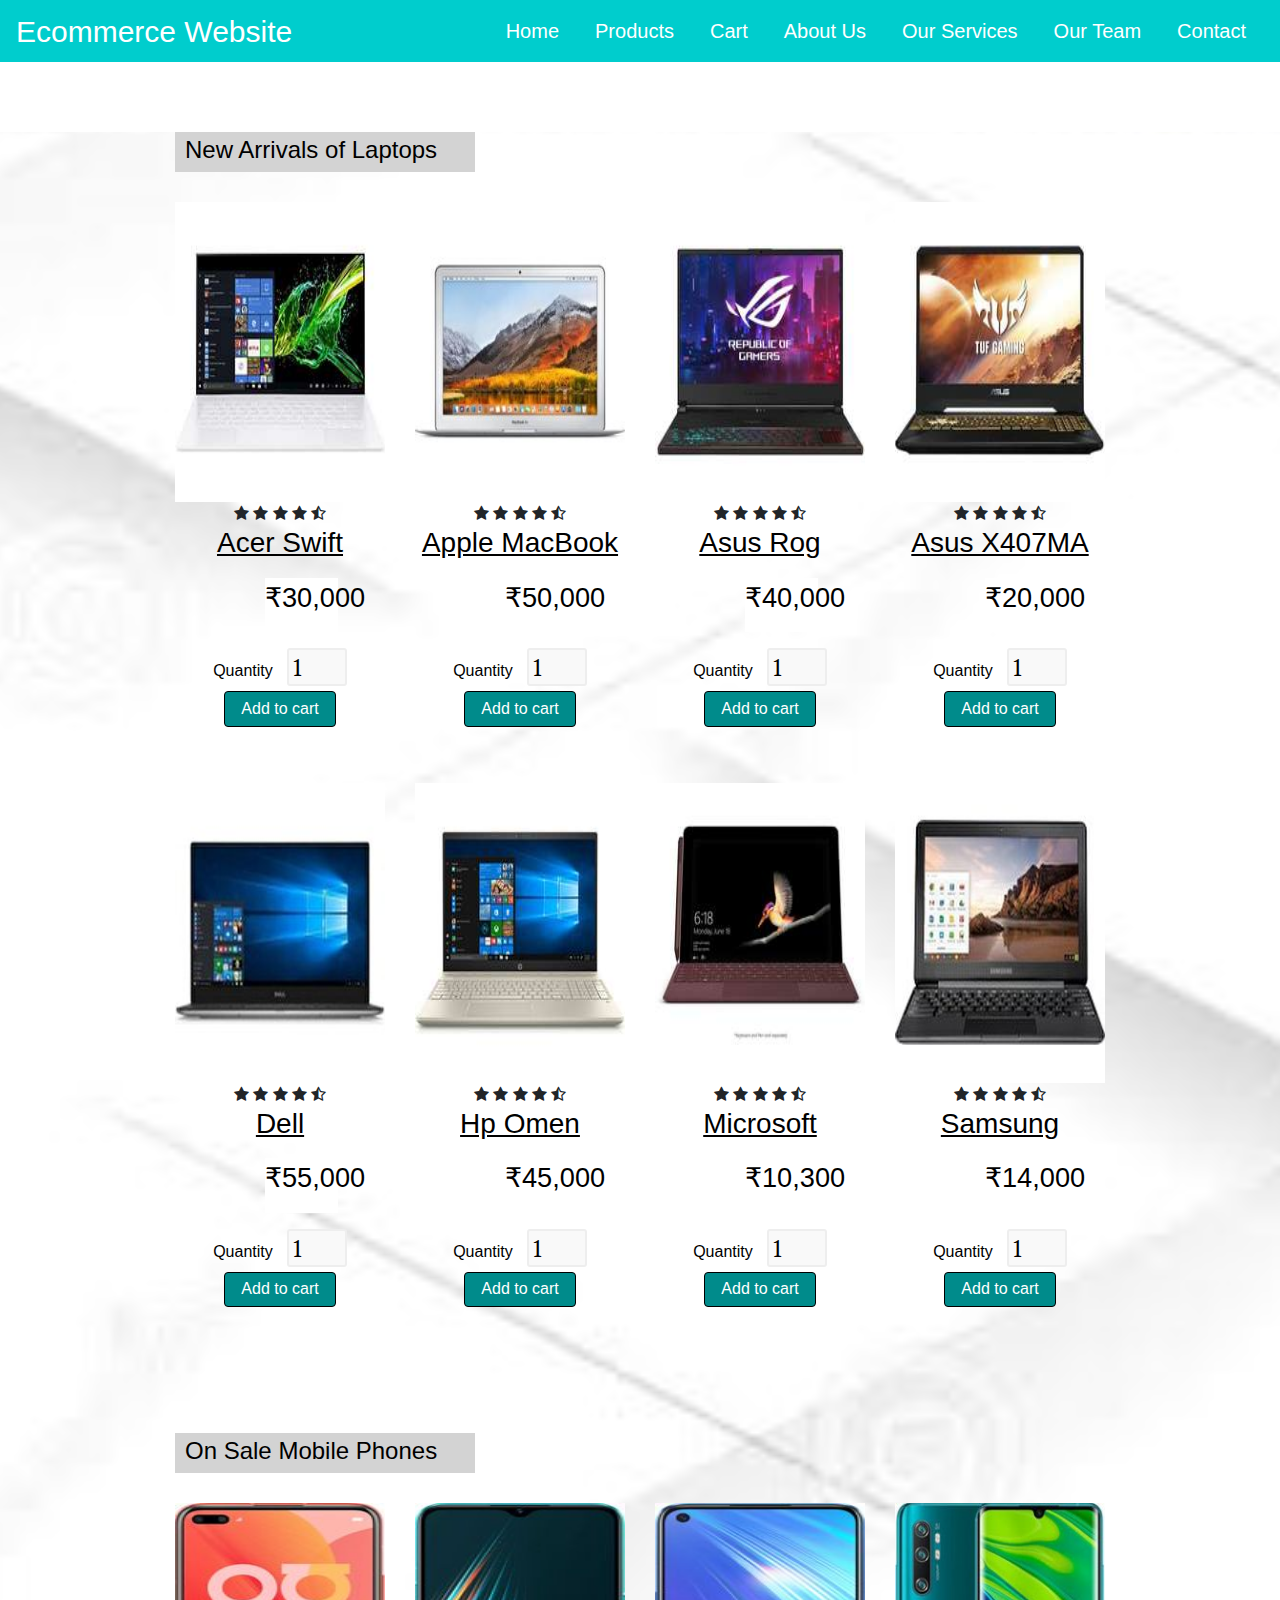
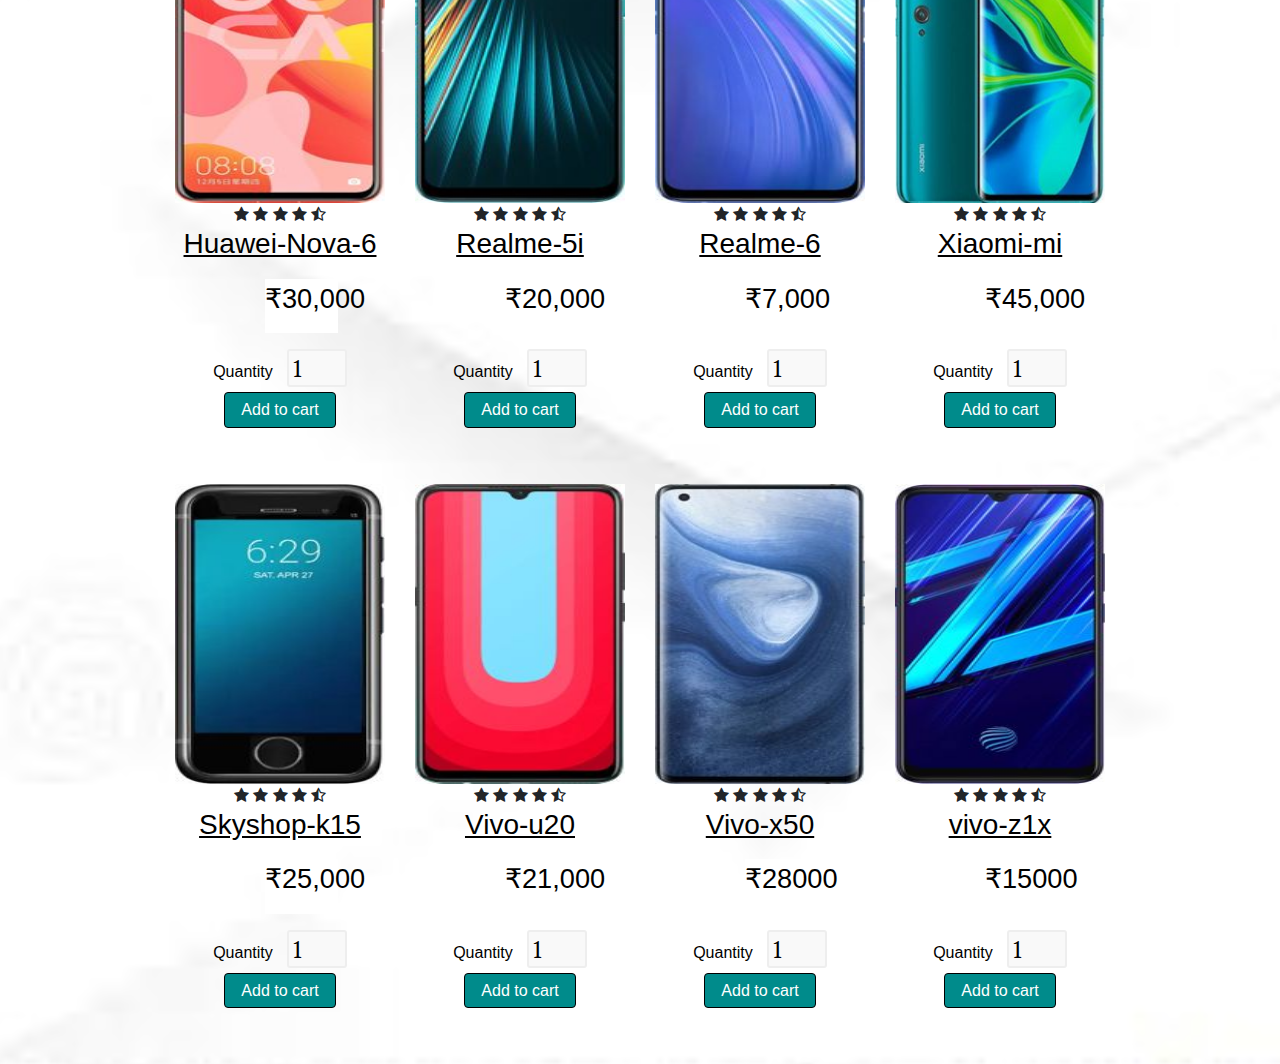
<file: fliptech/ecom/ecommercejavascript/product.html>
<!DOCTYPE html>
<html>
  <head>
    <title>Products</title>
    <meta charset="utf-8" />
    <meta
      name="viewport"
      content="width=device-width, initial-scale=1, shrink-to-fit=no"
    />
    <meta http-equip="X-UA-compatible" content="ie=edge" />
    <link
      rel="stylesheet"
      href="https://cdn.jsdelivr.net/npm/bootstrap@4.6.1/dist/css/bootstrap.min.css"
    />
    <link
      rel="stylesheet"
      href="https://stackpath.bootstrapcdn.com/font-awesome/4.7.0/css/font-awesome.min.css"
    />
    <link
      rel="stylesheet"
      href="https://cdnjs.cloudflare.com/ajax/libs/OwlCarousel2/2.3.4/assets/owl.carousel.min.css"
      integrity="sha512-tS3S5qG0BlhnQROyJXvNjeEM4UpMXHrQfTGmbQ1gKmelCxlSEBUaxhRBj/EFTzpbP4RVSrpEikbmdJobCvhE3g=="
      crossorigin="anonymous"
      referrerpolicy="no-referrer"
    />
    <link
      rel="stylesheet"
      href="https://cdnjs.cloudflare.com/ajax/libs/OwlCarousel2/2.3.4/assets/owl.theme.default.min.css"
      integrity="sha512-sMXtMNL1zRzolHYKEujM2AqCLUR9F2C4/05cdbxjjLSRvMQIciEPCQZo++nk7go3BtSuK9kfa/s+a4f4i5pLkw=="
      crossorigin="anonymous"
      referrerpolicy="no-referrer"
    />
    <link rel="stylesheet" href="./style/style.css" type="text/css" />
  </head>

  <div id="nav-bar">
    <nav
      class="navbar navbar-expand-lg navbar-light"
      style="background-color: dark"
    >
      <button
        class="navbar-toggler"
        type="button"
        data-toggle="collapse"
        data-target="#navbarNav"
        aria-controls="navbarNav"
        aria-expanded="false"
        aria-label="Toggle navigation"
      >
        <span class="navbar-toggler-icon"></span>
      </button>
      <div class="pull-right">
        <a style="color: white; font-size: 30px" href="index.html"
          >Ecommerce Website</a
        >
      </div>
      <div class="collapse navbar-collapse" id="navbarNav">
        <ul class="navbar-nav ml-auto">
          <li class="nav-item">
            <a style="color: white" class="nav-link" href="index.html">Home</a>
          </li>
          <li class="nav-item">
            <a style="color: white" class="nav-link" href="product.html"
              >Products</a
            >
          </li>
          <li class="nav-item">
            <a style="color: white" class="nav-link" href="cart.html">Cart</a>
          </li>

          <li class="nav-item">
            <a style="color: white" class="nav-link" href="aboutus.html"
              >About Us</a
            >
          </li>

          <li class="nav-item">
            <a style="color: white" class="nav-link" href="services.html"
              >Our Services</a
            >
          </li>

          <li class="nav-item">
            <a
              style="color: white"
              class="nav-link"
              href="team.html"
              tabindex="-1"
              aria-disabled="true"
              >Our Team</a
            >
          </li>
          <li class="nav-item">
            <a style="color: white" class="nav-link" href="contact.html"
              >Contact</a
            >
          </li>
        </ul>
      </div>
    </nav>
  </div>

  <div class="bg1">
    <div class="new-arrivals">
      <div id="site">
        <div class="container">
          <div class="title-box">
            <h2 style="text-decoration: none" ;>New Arrivals of Laptops</h2>
          </div>
          <div class="row">
            <div class="col-md-3 col-sm-6">
              <div class="product-top">
                <img src="images/acer swift.jpg" />
                <div class="overlay-right">
                  <button
                    type="button"
                    class="btn btn-secondary"
                    title="Quick Shop"
                  >
                    <i class="fa fa-eye"></i>
                  </button>

                  <button
                    type="button"
                    class="btn btn-secondary"
                    title="Add to Wishlist"
                  >
                    <i class="fa fa-heart-o"></i>
                  </button>

                  <button
                    type="button"
                    class="btn btn-secondary"
                    title="Add to Cart"
                  >
                    <i class="fa fa-shopping-cart"></i>
                  </button>
                </div>
              </div>

              <div class="product-bottom text-center">
                <i class="fa fa-star"></i>
                <i class="fa fa-star"></i>
                <i class="fa fa-star"></i>
                <i class="fa fa-star"></i>
                <i class="fa fa-star-half-o"></i>
                <h3 style="color: black; text-decoration: underline">
                  Acer Swift
                </h3>
                <div
                  class="product-description"
                  data-name="Acer Swift"
                  data-price="30000"
                >
                  <p class="product-price">&#8377;30,000</p>
                  <form class="add-to-cart" action="cart.html" method="post">
                    <div>
                      <label for="qty-2">Quantity</label>
                      <input
                        type="text"
                        name="qty-2"
                        id="qty-2"
                        class="qty"
                        value="1"
                      />
                    </div>
                    <p>
                      <input type="submit" value="Add to cart" class="btn" />
                    </p>
                  </form>
                </div>
              </div>
            </div>

            <div class="col-md-3 col-sm-6">
              <div class="product-top">
                <img src="images/apple.jpg" />
                <div class="overlay-right">
                  <button
                    type="button"
                    class="btn btn-secondary"
                    title="Quick Shop"
                  >
                    <i class="fa fa-eye"></i>
                  </button>

                  <button
                    type="button"
                    class="btn btn-secondary"
                    title="Add to Wishlist"
                  >
                    <i class="fa fa-heart-o"></i>
                  </button>

                  <button
                    type="button"
                    class="btn btn-secondary"
                    title="Add to Cart"
                  >
                    <i class="fa fa-shopping-cart"></i>
                  </button>
                </div>
              </div>

              <div class="product-bottom text-center">
                <i class="fa fa-star"></i>
                <i class="fa fa-star"></i>
                <i class="fa fa-star"></i>
                <i class="fa fa-star"></i>
                <i class="fa fa-star-half-o"></i>
                <h3 style="color: black; text-decoration: underline">
                  Apple MacBook
                </h3>
                <div
                  class="product-description"
                  data-name="Apple MacBook"
                  data-price="50000"
                >
                  <p class="product-price">&#8377;50,000</p>
                  <form class="add-to-cart" action="cart.html" method="post">
                    <div>
                      <label for="qty-2">Quantity</label>
                      <input
                        type="text"
                        name="qty-2"
                        id="qty-2"
                        class="qty"
                        value="1"
                      />
                    </div>
                    <p>
                      <input type="submit" value="Add to cart" class="btn" />
                    </p>
                  </form>
                </div>
              </div>
            </div>

            <div class="col-md-3 col-sm-6">
              <div class="product-top">
                <img src="images/asus rog.jpg" />
                <div class="overlay-right">
                  <button
                    type="button"
                    class="btn btn-secondary"
                    title="Quick Shop"
                  >
                    <i class="fa fa-eye"></i>
                  </button>

                  <button
                    type="button"
                    class="btn btn-secondary"
                    title="Add to Wishlist"
                  >
                    <i class="fa fa-heart-o"></i>
                  </button>

                  <button
                    type="button"
                    class="btn btn-secondary"
                    title="Add to Cart"
                  >
                    <i class="fa fa-shopping-cart"></i>
                  </button>
                </div>
              </div>

              <div class="product-bottom text-center">
                <i class="fa fa-star"></i>
                <i class="fa fa-star"></i>
                <i class="fa fa-star"></i>
                <i class="fa fa-star"></i>
                <i class="fa fa-star-half-o"></i>
                <h3 style="color: black; text-decoration: underline">
                  Asus Rog
                </h3>
                <div
                  class="product-description"
                  data-name="Asus Rog"
                  data-price="40000"
                >
                  <p class="product-price">&#8377;40,000</p>
                  <form class="add-to-cart" action="cart.html" method="post">
                    <div>
                      <label for="qty-2">Quantity</label>
                      <input
                        type="number"
                        name="qty-2"
                        id="qty-2"
                        class="qty"
                        value="1"
                      />
                    </div>
                    <p>
                      <input type="submit" value="Add to cart" class="btn" />
                    </p>
                  </form>
                </div>
              </div>
            </div>

            <div class="col-md-3 col-sm-6">
              <div class="product-top">
                <img src="images/asus.jpg" />
                <div class="overlay-right">
                  <button
                    type="button"
                    class="btn btn-secondary"
                    title="Quick Shop"
                  >
                    <i class="fa fa-eye"></i>
                  </button>

                  <button
                    type="button"
                    class="btn btn-secondary"
                    title="Add to Wishlist"
                  >
                    <i class="fa fa-heart-o"></i>
                  </button>

                  <button
                    type="button"
                    class="btn btn-secondary"
                    title="Add to Cart"
                  >
                    <i class="fa fa-shopping-cart"></i>
                  </button>
                </div>
              </div>

              <div class="product-bottom text-center">
                <i class="fa fa-star"></i>
                <i class="fa fa-star"></i>
                <i class="fa fa-star"></i>
                <i class="fa fa-star"></i>
                <i class="fa fa-star-half-o"></i>
                <h3 style="color: black; text-decoration: underline">
                  Asus X407MA
                </h3>
                <div
                  class="product-description"
                  data-name="Asus X407MA"
                  data-price="20000"
                >
                  <p class="product-price">&#8377;20,000</p>
                  <form class="add-to-cart" action="cart.html" method="post">
                    <div>
                      <label for="qty-2">Quantity</label>
                      <input
                        type="text"
                        name="qty-2"
                        id="qty-2"
                        class="qty"
                        value="1"
                      />
                    </div>
                    <p>
                      <input type="submit" value="Add to cart" class="btn" />
                    </p>
                  </form>
                </div>
              </div>
            </div>
          </div>

          <div class="row">
            <div class="col-md-3 col-sm-6">
              <div class="product-top">
                <img src="images/dell.jpg" />
                <div class="overlay-right">
                  <button
                    type="button"
                    class="btn btn-secondary"
                    title="Quick Shop"
                  >
                    <i class="fa fa-eye"></i>
                  </button>

                  <button
                    type="button"
                    class="btn btn-secondary"
                    title="Add to Wishlist"
                  >
                    <i class="fa fa-heart-o"></i>
                  </button>

                  <button
                    type="button"
                    class="btn btn-secondary"
                    title="Add to Cart"
                  >
                    <i class="fa fa-shopping-cart"></i>
                  </button>
                </div>
              </div>

              <div class="product-bottom text-center">
                <i class="fa fa-star"></i>
                <i class="fa fa-star"></i>
                <i class="fa fa-star"></i>
                <i class="fa fa-star"></i>
                <i class="fa fa-star-half-o"></i>
                <h3 style="color: black; text-decoration: underline">Dell</h3>
                <div
                  class="product-description"
                  data-name="Dell"
                  data-price="55000"
                >
                  <p class="product-price">&#8377;55,000</p>
                  <form class="add-to-cart" action="cart.html" method="post">
                    <div>
                      <label for="qty-2">Quantity</label>
                      <input
                        type="text"
                        name="qty-2"
                        id="qty-2"
                        class="qty"
                        value="1"
                      />
                    </div>
                    <p>
                      <input type="submit" value="Add to cart" class="btn" />
                    </p>
                  </form>
                </div>
              </div>
            </div>

            <div class="col-md-3 col-sm-6">
              <div class="product-top">
                <img src="images/hp.jpg" />
                <div class="overlay-right">
                  <button
                    type="button"
                    class="btn btn-secondary"
                    title="Quick Shop"
                  >
                    <i class="fa fa-eye"></i>
                  </button>

                  <button
                    type="button"
                    class="btn btn-secondary"
                    title="Add to Wishlist"
                  >
                    <i class="fa fa-heart-o"></i>
                  </button>

                  <button
                    type="button"
                    class="btn btn-secondary"
                    title="Add to Cart"
                  >
                    <i class="fa fa-shopping-cart"></i>
                  </button>
                </div>
              </div>

              <div class="product-bottom text-center">
                <i class="fa fa-star"></i>
                <i class="fa fa-star"></i>
                <i class="fa fa-star"></i>
                <i class="fa fa-star"></i>
                <i class="fa fa-star-half-o"></i>
                <h3 style="color: black; text-decoration: underline">
                  Hp Omen
                </h3>
                <div
                  class="product-description"
                  data-name="Couch"
                  data-price="30"
                >
                  <p class="product-price">&#8377;45,000</p>
                  <form class="add-to-cart" action="cart.html" method="post">
                    <div>
                      <label for="qty-2">Quantity</label>
                      <input
                        type="text"
                        name="qty-2"
                        id="qty-2"
                        class="qty"
                        value="1"
                      />
                    </div>
                    <p>
                      <input type="submit" value="Add to cart" class="btn" />
                    </p>
                  </form>
                </div>
              </div>
            </div>

            <div class="col-md-3 col-sm-6">
              <div class="product-top">
                <img src="images/microsoft.jpg" />
                <div class="overlay-right">
                  <button
                    type="button"
                    class="btn btn-secondary"
                    title="Quick Shop"
                  >
                    <i class="fa fa-eye"></i>
                  </button>

                  <button
                    type="button"
                    class="btn btn-secondary"
                    title="Add to Wishlist"
                  >
                    <i class="fa fa-heart-o"></i>
                  </button>

                  <button
                    type="button"
                    class="btn btn-secondary"
                    title="Add to Cart"
                  >
                    <i class="fa fa-shopping-cart"></i>
                  </button>
                </div>
              </div>

              <div class="product-bottom text-center">
                <i class="fa fa-star"></i>
                <i class="fa fa-star"></i>
                <i class="fa fa-star"></i>
                <i class="fa fa-star"></i>
                <i class="fa fa-star-half-o"></i>
                <h3 style="color: black; text-decoration: underline">
                  Microsoft
                </h3>
                <div
                  class="product-description"
                  data-name="Table"
                  data-price="16"
                >
                  <p class="product-price">&#8377;10,300</p>
                  <form class="add-to-cart" action="cart.html" method="post">
                    <div>
                      <label for="qty-2">Quantity</label>
                      <input
                        type="text"
                        name="qty-2"
                        id="qty-2"
                        class="qty"
                        value="1"
                      />
                    </div>
                    <p>
                      <input type="submit" value="Add to cart" class="btn" />
                    </p>
                  </form>
                </div>
              </div>
            </div>

            <div class="col-md-3 col-sm-6">
              <div class="product-top">
                <img src="images/samsung.jpg" />
                <div class="overlay-right">
                  <button
                    type="button"
                    class="btn btn-secondary"
                    title="Quick Shop"
                  >
                    <i class="fa fa-eye"></i>
                  </button>

                  <button
                    type="button"
                    class="btn btn-secondary"
                    title="Add to Wishlist"
                  >
                    <i class="fa fa-heart-o"></i>
                  </button>

                  <button
                    type="button"
                    class="btn btn-secondary"
                    title="Add to Cart"
                  >
                    <i class="fa fa-shopping-cart"></i>
                  </button>
                </div>
              </div>

              <div class="product-bottom text-center">
                <i class="fa fa-star"></i>
                <i class="fa fa-star"></i>
                <i class="fa fa-star"></i>
                <i class="fa fa-star"></i>
                <i class="fa fa-star-half-o"></i>
                <h3 style="color: black; text-decoration: underline">
                  Samsung
                </h3>
                <div
                  class="product-description"
                  data-name="Samsung"
                  data-price="14000"
                >
                  <p class="product-price">&#8377;14,000</p>
                  <form class="add-to-cart" action="cart.html" method="post">
                    <div>
                      <label for="qty-2">Quantity</label>
                      <input
                        type="text"
                        name="qty-2"
                        id="qty-2"
                        class="qty"
                        value="1"
                      />
                    </div>
                    <p>
                      <input type="submit" value="Add to cart" class="btn" />
                    </p>
                  </form>
                </div>
              </div>
            </div>
          </div>
        </div>
      </div>
    </div>

    <div class="on-sale">
      <div id="site">
        <div class="container">
          <div class="title-box">
            <h2 style="text-decoration: none" ;>On Sale Mobile Phones</h2>
          </div>
          <div class="row">
            <div class="col-md-3 col-sm-6">
              <div class="product-top">
                <img src="images/huawei-nova-6.jpg" />
                <div class="overlay-right">
                  <button
                    type="button"
                    class="btn btn-secondary"
                    title="Quick Shop"
                  >
                    <i class="fa fa-eye"></i>
                  </button>

                  <button
                    type="button"
                    class="btn btn-secondary"
                    title="Add to Wishlist"
                  >
                    <i class="fa fa-heart-o"></i>
                  </button>

                  <button
                    type="button"
                    class="btn btn-secondary"
                    title="Add to Cart"
                  >
                    <i class="fa fa-shopping-cart"></i>
                  </button>
                </div>
              </div>

              <div class="product-bottom text-center">
                <i class="fa fa-star"></i>
                <i class="fa fa-star"></i>
                <i class="fa fa-star"></i>
                <i class="fa fa-star"></i>
                <i class="fa fa-star-half-o"></i>
                <h3 style="color: black; text-decoration: underline">
                  Huawei-Nova-6
                </h3>
                <div
                  class="product-description"
                  data-name="huawei-nova-6"
                  data-price="30000"
                >
                  <p class="product-price">&#8377;30,000</p>
                  <form class="add-to-cart" action="cart.html" method="post">
                    <div>
                      <label for="qty-2">Quantity</label>
                      <input
                        type="text"
                        name="qty-2"
                        id="qty-2"
                        class="qty"
                        value="1"
                      />
                    </div>
                    <p>
                      <input type="submit" value="Add to cart" class="btn" />
                    </p>
                  </form>
                </div>
              </div>
            </div>

            <div class="col-md-3 col-sm-6">
              <div class="product-top">
                <img src="images/realme-5i.jpg" />
                <div class="overlay-right">
                  <button
                    type="button"
                    class="btn btn-secondary"
                    title="Quick Shop"
                  >
                    <i class="fa fa-eye"></i>
                  </button>

                  <button
                    type="button"
                    class="btn btn-secondary"
                    title="Add to Wishlist"
                  >
                    <i class="fa fa-heart-o"></i>
                  </button>

                  <button
                    type="button"
                    class="btn btn-secondary"
                    title="Add to Cart"
                  >
                    <i class="fa fa-shopping-cart"></i>
                  </button>
                </div>
              </div>

              <div class="product-bottom text-center">
                <i class="fa fa-star"></i>
                <i class="fa fa-star"></i>
                <i class="fa fa-star"></i>
                <i class="fa fa-star"></i>
                <i class="fa fa-star-half-o"></i>
                <h3 style="color: black; text-decoration: underline">
                  Realme-5i
                </h3>

                <div
                  class="product-description"
                  data-name="realme-5i"
                  data-price="20000"
                >
                  <p class="product-price">&#8377;20,000</p>
                  <form class="add-to-cart" action="cart.html" method="post">
                    <div>
                      <label for="qty-2">Quantity</label>
                      <input
                        type="text"
                        name="qty-2"
                        id="qty-2"
                        class="qty"
                        value="1"
                      />
                    </div>
                    <p>
                      <input type="submit" value="Add to cart" class="btn" />
                    </p>
                  </form>
                </div>
              </div>
            </div>

            <div class="col-md-3 col-sm-6">
              <div class="product-top">
                <img src="images/realme-6.jpg" />
                <div class="overlay-right">
                  <button
                    type="button"
                    class="btn btn-secondary"
                    title="Quick Shop"
                  >
                    <i class="fa fa-eye"></i>
                  </button>

                  <button
                    type="button"
                    class="btn btn-secondary"
                    title="Add to Wishlist"
                  >
                    <i class="fa fa-heart-o"></i>
                  </button>

                  <button
                    type="button"
                    class="btn btn-secondary"
                    title="Add to Cart"
                  >
                    <i class="fa fa-shopping-cart"></i>
                  </button>
                </div>
              </div>

              <div class="product-bottom text-center">
                <i class="fa fa-star"></i>
                <i class="fa fa-star"></i>
                <i class="fa fa-star"></i>
                <i class="fa fa-star"></i>
                <i class="fa fa-star-half-o"></i>
                <h3 style="color: black; text-decoration: underline">
                  Realme-6
                </h3>
                <div
                  class="product-description"
                  data-name="realme-5i"
                  data-price="7000"
                >
                  <p class="product-price">&#8377;7,000</p>
                  <form class="add-to-cart" action="cart.html" method="post">
                    <div>
                      <label for="qty-2">Quantity</label>
                      <input
                        type="text"
                        name="qty-2"
                        id="qty-2"
                        class="qty"
                        value="1"
                      />
                    </div>
                    <p>
                      <input type="submit" value="Add to cart" class="btn" />
                    </p>
                  </form>
                </div>
              </div>
            </div>

            <div class="col-md-3 col-sm-6">
              <div class="product-top">
                <img src="images/xiaomi-mi-note-10-pr.jpg" />
                <div class="overlay-right">
                  <button
                    type="button"
                    class="btn btn-secondary"
                    title="Quick Shop"
                  >
                    <i class="fa fa-eye"></i>
                  </button>

                  <button
                    type="button"
                    class="btn btn-secondary"
                    title="Add to Wishlist"
                  >
                    <i class="fa fa-heart-o"></i>
                  </button>

                  <button
                    type="button"
                    class="btn btn-secondary"
                    title="Add to Cart"
                  >
                    <i class="fa fa-shopping-cart"></i>
                  </button>
                </div>
              </div>

              <div class="product-bottom text-center">
                <i class="fa fa-star"></i>
                <i class="fa fa-star"></i>
                <i class="fa fa-star"></i>
                <i class="fa fa-star"></i>
                <i class="fa fa-star-half-o"></i>
                <h3 style="color: black; text-decoration: underline">
                  Xiaomi-mi
                </h3>
                <div
                  class="product-description"
                  data-name="xiaomi-mi-note-10-pr"
                  data-price="45000"
                >
                  <p class="product-price">&#8377;45,000</p>
                  <form class="add-to-cart" action="cart.html" method="post">
                    <div>
                      <label for="qty-2">Quantity</label>
                      <input
                        type="text"
                        name="qty-2"
                        id="qty-2"
                        class="qty"
                        value="1"
                      />
                    </div>
                    <p>
                      <input type="submit" value="Add to cart" class="btn" />
                    </p>
                  </form>
                </div>
              </div>
            </div>
          </div>

          <div class="row">
            <div class="col-md-3 col-sm-6">
              <div class="product-top">
                <img src="images/skyshop-k15.jpg" />
                <div class="overlay-right">
                  <button
                    type="button"
                    class="btn btn-secondary"
                    title="Quick Shop"
                  >
                    <i class="fa fa-eye"></i>
                  </button>

                  <button
                    type="button"
                    class="btn btn-secondary"
                    title="Add to Wishlist"
                  >
                    <i class="fa fa-heart-o"></i>
                  </button>
                </div>
              </div>

              <div class="product-bottom text-center">
                <i class="fa fa-star"></i>
                <i class="fa fa-star"></i>
                <i class="fa fa-star"></i>
                <i class="fa fa-star"></i>
                <i class="fa fa-star-half-o"></i>
                <h3 style="color: black; text-decoration: underline">
                  Skyshop-k15
                </h3>
                <div
                  class="product-description"
                  data-name="skyshop-k15"
                  data-price="25000"
                >
                  <p class="product-price">&#8377;25,000</p>
                  <form class="add-to-cart" action="cart.html" method="post">
                    <div>
                      <label for="qty-2">Quantity</label>
                      <input
                        type="text"
                        name="qty-2"
                        id="qty-2"
                        class="qty"
                        value="1"
                      />
                    </div>
                    <p>
                      <input type="submit" value="Add to cart" class="btn" />
                    </p>
                  </form>
                </div>
              </div>
            </div>

            <div class="col-md-3 col-sm-6">
              <div class="product-top">
                <img src="images/vivo-u20.jpg" />
                <div class="overlay-right">
                  <button
                    type="button"
                    class="btn btn-secondary"
                    title="Quick Shop"
                  >
                    <i class="fa fa-eye"></i>
                  </button>

                  <button
                    type="button"
                    class="btn btn-secondary"
                    title="Add to Wishlist"
                  >
                    <i class="fa fa-heart-o"></i>
                  </button>

                  <button
                    type="button"
                    class="btn btn-secondary"
                    title="Add to Cart"
                  >
                    <i class="fa fa-shopping-cart"></i>
                  </button>
                </div>
              </div>

              <div class="product-bottom text-center">
                <i class="fa fa-star"></i>
                <i class="fa fa-star"></i>
                <i class="fa fa-star"></i>
                <i class="fa fa-star"></i>
                <i class="fa fa-star-half-o"></i>
                <h3 style="color: black; text-decoration: underline">
                  Vivo-u20
                </h3>
                <div
                  class="product-description"
                  data-name="vivo-u20"
                  data-price="28"
                >
                  <p class="product-price">&#8377;21,000</p>
                  <form class="add-to-cart" action="cart.html" method="post">
                    <div>
                      <label for="qty-2">Quantity</label>
                      <input
                        type="text"
                        name="qty-2"
                        id="qty-2"
                        class="qty"
                        value="1"
                      />
                    </div>
                    <p>
                      <input type="submit" value="Add to cart" class="btn" />
                    </p>
                  </form>
                </div>
              </div>
            </div>

            <div class="col-md-3 col-sm-6">
              <div class="product-top">
                <img src="images/vivo-x50-pro-5g.jpg" />
                <div class="overlay-right">
                  <button
                    type="button"
                    class="btn btn-secondary"
                    title="Quick Shop"
                  >
                    <i class="fa fa-eye"></i>
                  </button>

                  <button
                    type="button"
                    class="btn btn-secondary"
                    title="Add to Wishlist"
                  >
                    <i class="fa fa-heart-o"></i>
                  </button>

                  <button
                    type="button"
                    class="btn btn-secondary"
                    title="Add to Cart"
                  >
                    <i class="fa fa-shopping-cart"></i>
                  </button>
                </div>
              </div>

              <div class="product-bottom text-center">
                <i class="fa fa-star"></i>
                <i class="fa fa-star"></i>
                <i class="fa fa-star"></i>
                <i class="fa fa-star"></i>
                <i class="fa fa-star-half-o"></i>
                <h3 style="color: black; text-decoration: underline">
                  Vivo-x50
                </h3>
                <div
                  class="product-description"
                  data-name="vivo-x50-pro-5g"
                  data-price="28000"
                >
                  <p class="product-price">&#8377;28000</p>
                  <form class="add-to-cart" action="cart.html" method="post">
                    <div>
                      <label for="qty-2">Quantity</label>
                      <input
                        type="text"
                        name="qty-2"
                        id="qty-2"
                        class="qty"
                        value="1"
                      />
                    </div>
                    <p>
                      <input type="submit" value="Add to cart" class="btn" />
                    </p>
                  </form>
                </div>
              </div>
            </div>

            <div class="col-md-3 col-sm-6">
              <div class="product-top">
                <img src="images/vivo-z1x-4gb-ram-128.jpg" />
                <div class="overlay-right">
                  <button
                    type="button"
                    class="btn btn-secondary"
                    title="Quick Shop"
                  >
                    <i class="fa fa-eye"></i>
                  </button>

                  <button
                    type="button"
                    class="btn btn-secondary"
                    title="Add to Wishlist"
                  >
                    <i class="fa fa-heart-o"></i>
                  </button>

                  <button
                    type="button"
                    class="btn btn-secondary"
                    title="Add to Cart"
                  >
                    <i class="fa fa-shopping-cart"></i>
                  </button>
                </div>
              </div>

              <div class="product-bottom text-center">
                <i class="fa fa-star"></i>
                <i class="fa fa-star"></i>
                <i class="fa fa-star"></i>
                <i class="fa fa-star"></i>
                <i class="fa fa-star-half-o"></i>
                <h3 style="color: black; text-decoration: underline">
                  vivo-z1x
                </h3>

                <div
                  class="product-description"
                  data-name="vivo-z1x-4gb-ram-128"
                  data-price="15000"
                >
                  <p class="product-price">&#8377;15000</p>
                  <form class="add-to-cart" action="cart.html" method="post">
                    <div>
                      <label for="qty-2">Quantity</label>
                      <input
                        type="text"
                        name="qty-2"
                        id="qty-2"
                        class="qty"
                        value="1"
                      />
                    </div>
                    <p>
                      <input type="submit" value="Add to cart" class="btn" />
                    </p>
                  </form>
                </div>
              </div>
            </div>
          </div>
        </div>
      </div>
    </div>
    <script src="https://cdn.jsdelivr.net/npm/jquery@3.5.1/dist/jquery.slim.min.js"></script>
    <script src="https://cdn.jsdelivr.net/npm/popper.js@1.16.1/dist/umd/popper.min.js"></script>
    <script src="https://cdn.jsdelivr.net/npm/bootstrap@4.6.1/dist/js/bootstrap.min.js"></script>
    <script type="text/javascript" src="./js/jquery.store.js"></script>
  </div>
</html>
</file>
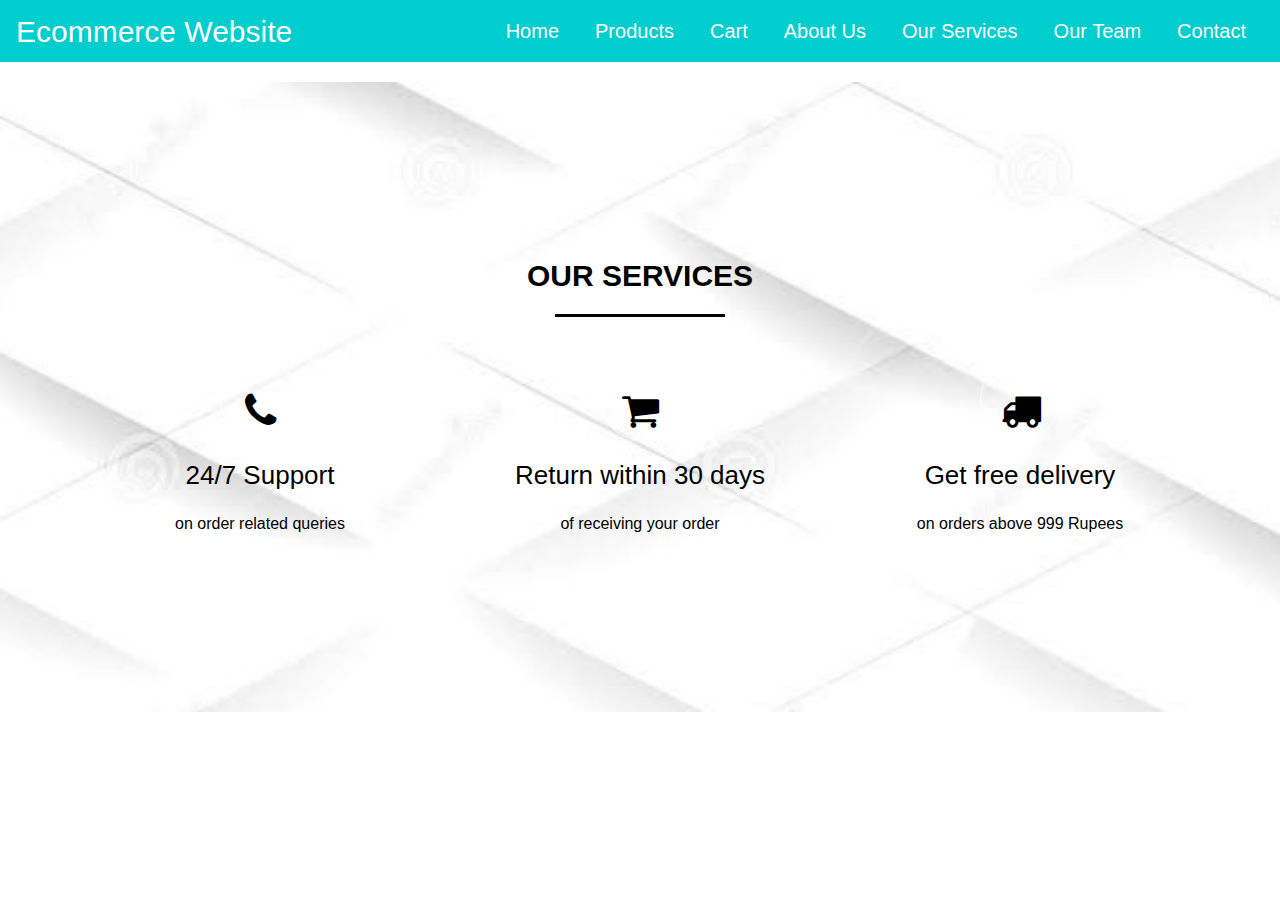
<file: fliptech/ecom/ecommercejavascript/services.html>
<!DOCTYPE html>
<html>
  <head>
    <title>Services</title>
    <meta charset="utf-8" />
    <meta
      name="viewport"
      content="width=device-width, initial-scale=1, shrink-to-fit=no"
    />
    <meta http-equip="X-UA-compatible" content="ie=edge" />
    <link
      rel="stylesheet"
      href="https://cdn.jsdelivr.net/npm/bootstrap@4.6.1/dist/css/bootstrap.min.css"
    />
    <link
      rel="stylesheet"
      href="https://stackpath.bootstrapcdn.com/font-awesome/4.7.0/css/font-awesome.min.css"
    />
    <link
      rel="stylesheet"
      href="https://cdnjs.cloudflare.com/ajax/libs/OwlCarousel2/2.3.4/assets/owl.carousel.min.css"
      integrity="sha512-tS3S5qG0BlhnQROyJXvNjeEM4UpMXHrQfTGmbQ1gKmelCxlSEBUaxhRBj/EFTzpbP4RVSrpEikbmdJobCvhE3g=="
      crossorigin="anonymous"
      referrerpolicy="no-referrer"
    />
    <link
      rel="stylesheet"
      href="https://cdnjs.cloudflare.com/ajax/libs/OwlCarousel2/2.3.4/assets/owl.theme.default.min.css"
      integrity="sha512-sMXtMNL1zRzolHYKEujM2AqCLUR9F2C4/05cdbxjjLSRvMQIciEPCQZo++nk7go3BtSuK9kfa/s+a4f4i5pLkw=="
      crossorigin="anonymous"
      referrerpolicy="no-referrer"
    />
    <link rel="stylesheet" href="./style/style.css" type="text/css" />
  </head>

  <div id="nav-bar">
    <nav
      class="navbar navbar-expand-lg navbar-light"
      style="background-color: dark"
    >
      <button
        class="navbar-toggler"
        type="button"
        data-toggle="collapse"
        data-target="#navbarNav"
        aria-controls="navbarNav"
        aria-expanded="false"
        aria-label="Toggle navigation"
      >
        <span class="navbar-toggler-icon"></span>
      </button>
      <div class="pull-right">
        <a style="color: white; font-size: 30px" href="index.html"
          >Ecommerce Website</a
        >
      </div>
      <div class="collapse navbar-collapse" id="navbarNav">
        <ul class="navbar-nav ml-auto">
          <li class="nav-item">
            <a style="color: white" class="nav-link" href="index.html">Home</a>
          </li>
          <li class="nav-item">
            <a style="color: white" class="nav-link" href="product.html"
              >Products</a
            >
          </li>
          <li class="nav-item">
            <a style="color: white" class="nav-link" href="cart.html">Cart</a>
          </li>

          <li class="nav-item">
            <a style="color: white" class="nav-link" href="aboutus.html"
              >About Us</a
            >
          </li>

          <li class="nav-item">
            <a style="color: white" class="nav-link" href="services.html"
              >Our Services</a
            >
          </li>

          <li class="nav-item">
            <a
              style="color: white"
              class="nav-link"
              href="team.html"
              tabindex="-1"
              aria-disabled="true"
              >Our Team</a
            >
          </li>
          <li class="nav-item">
            <a style="color: white" class="nav-link" href="contact.html"
              >Contact</a
            >
          </li>
        </ul>
      </div>
    </nav>
  </div>

  <div id="services">
    <div class="container">
      <h1>OUR SERVICES</h1>
      <div class="row services">
        <div class="col-md-4 text-center">
          <div class="icon">
            <i class="fa fa-phone"></i>
          </div>
          <h3>24/7 Support</h3>
          <p>on order related queries</p>
        </div>

        <div class="col-md-4 text-center">
          <div class="icon">
            <i class="fa fa-shopping-cart"></i>
          </div>
          <h3>Return within 30 days</h3>
          <p>of receiving your order</p>
        </div>

        <div class="col-md-4 text-center">
          <div class="icon">
            <i class="fa fa-truck"></i>
          </div>
          <h3>Get free delivery</h3>
          <p>on orders above 999 Rupees</p>
        </div>
      </div>
    </div>
  </div>
  <script src="https://cdn.jsdelivr.net/npm/jquery@3.5.1/dist/jquery.slim.min.js"></script>
  <script src="https://cdn.jsdelivr.net/npm/popper.js@1.16.1/dist/umd/popper.min.js"></script>
  <script src="https://cdn.jsdelivr.net/npm/bootstrap@4.6.1/dist/js/bootstrap.min.js"></script>
  <script type="text/javascript" src="./js/jquery.store.js"></script>
</html>
</file>
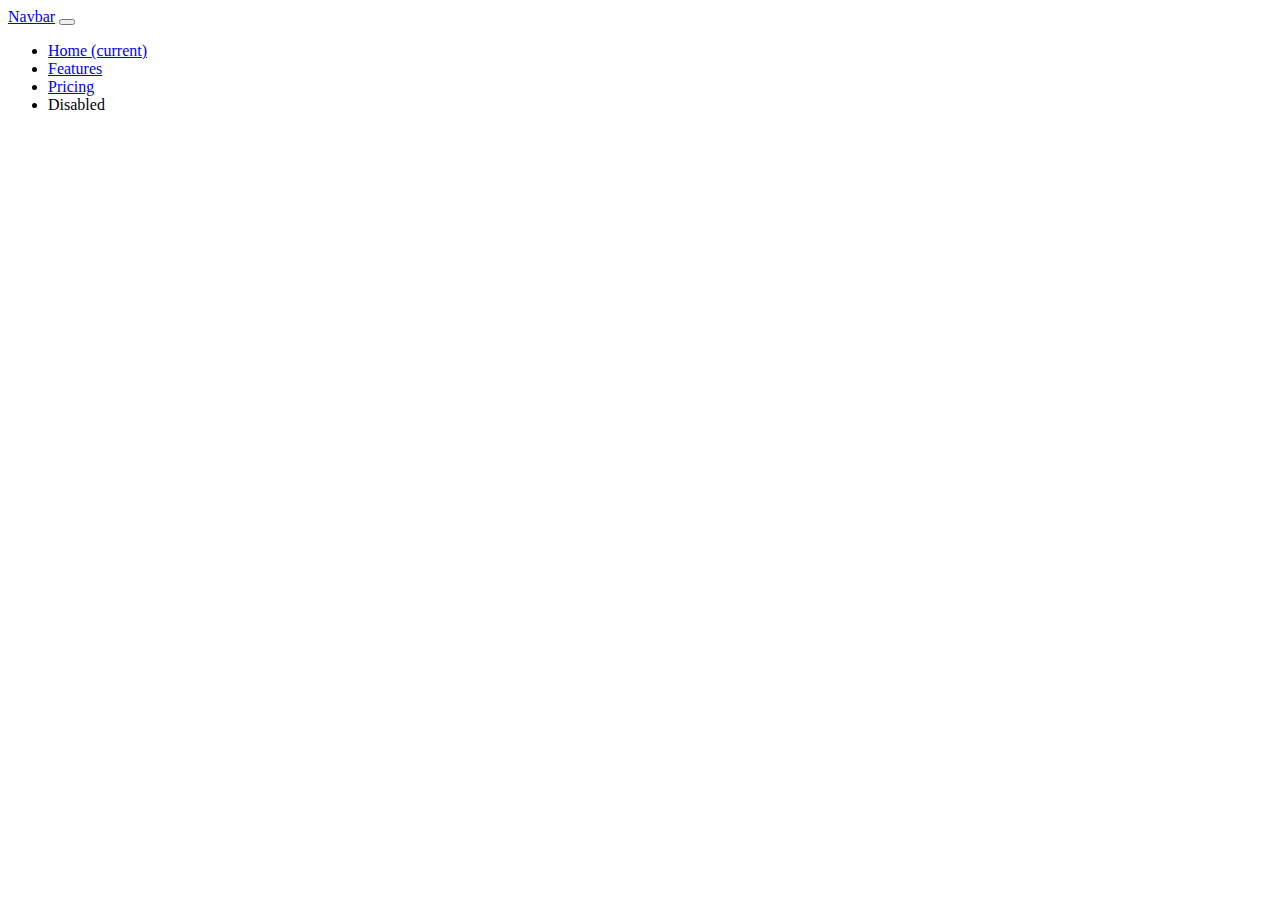
<file: fliptech/ecom/ecommercejavascript/test.html>
<!DOCTYPE html>
<html lang="en">
  <head>
    <!-- Required meta tags -->
    <meta charset="utf-8" />
    <meta
      name="viewport"
      content="width=device-width, initial-scale=1, shrink-to-fit=no"
    />

    <!-- Bootstrap CSS -->
    <link
      rel="stylesheet"
      href="https://cdn.jsdelivr.net/npm/bootstrap@4.6.1/dist/css/bootstrap.min.css"
      integrity="sha384-zCbKRCUGaJDkqS1kPbPd7TveP5iyJE0EjAuZQTgFLD2ylzuqKfdKlfG/eSrtxUkn"
      crossorigin="anonymous"
    />
    <link
      rel="stylesheet"
      href="https://cdnjs.cloudflare.com/ajax/libs/OwlCarousel2/2.3.4/assets/owl.carousel.min.css"
      integrity="sha512-tS3S5qG0BlhnQROyJXvNjeEM4UpMXHrQfTGmbQ1gKmelCxlSEBUaxhRBj/EFTzpbP4RVSrpEikbmdJobCvhE3g=="
      crossorigin="anonymous"
      referrerpolicy="no-referrer"
    />
    <link
      rel="stylesheet"
      href="https://cdnjs.cloudflare.com/ajax/libs/OwlCarousel2/2.3.4/assets/owl.theme.default.min.css"
      integrity="sha512-sMXtMNL1zRzolHYKEujM2AqCLUR9F2C4/05cdbxjjLSRvMQIciEPCQZo++nk7go3BtSuK9kfa/s+a4f4i5pLkw=="
      crossorigin="anonymous"
      referrerpolicy="no-referrer"
    />
    <title>Hello, world!</title>
    <style>
      .owl-nav {
        display: none;
      }
    </style>
  </head>
  <body>
    <!-- <h1>Hello, world!</h1> -->
    <nav class="navbar navbar-expand-lg navbar-light bg-light">
      <a class="navbar-brand" href="#">Navbar</a>
      <button
        class="navbar-toggler"
        type="button"
        data-toggle="collapse"
        data-target="#navbarNav"
        aria-controls="navbarNav"
        aria-expanded="false"
        aria-label="Toggle navigation"
      >
        <span class="navbar-toggler-icon"></span>
      </button>
      <div class="collapse navbar-collapse" id="navbarNav">
        <ul class="navbar-nav">
          <li class="nav-item active">
            <a class="nav-link" href="#"
              >Home <span class="sr-only">(current)</span></a
            >
          </li>
          <li class="nav-item">
            <a class="nav-link" href="#">Features</a>
          </li>
          <li class="nav-item">
            <a class="nav-link" href="#">Pricing</a>
          </li>
          <li class="nav-item">
            <a class="nav-link disabled">Disabled</a>
          </li>
        </ul>
      </div>
    </nav>

    <div class="container">
      <div class="owl-carousel owl-theme">
        <div class="text-center">
          <div class="card" style="width: 20rem; margin: auto">
            <img
              src="images/acer swift.jpg"
              class="card-img-top img-fluid"
              alt="card image"
            />
            <div class="card-body">
              <h5 class="card-title">Card title</h5>
              <p class="card-text">
                Some quick example text to build on the card title and make up
                the bulk of the card's content.
              </p>
              <a href="#" class="btn btn-primary">Go somewhere</a>
            </div>
          </div>
        </div>
        <div class="text-center">
          <div class="card" style="width: 20rem; margin: auto">
            <img
              src="images/acer swift.jpg"
              class="card-img-top img-fluid"
              alt="card image"
            />
            <div class="card-body">
              <h5 class="card-title">Card title</h5>
              <p class="card-text">
                Some quick example text to build on the card title and make up
                the bulk of the card's content.
              </p>
              <a href="#" class="btn btn-primary">Go somewhere</a>
            </div>
          </div>
        </div>
        <div class="text-center">
          <div class="card" style="width: 20rem; margin: auto">
            <img
              src="images/acer swift.jpg"
              class="card-img-top img-fluid"
              alt="card image"
            />
            <div class="card-body">
              <h5 class="card-title">Card title</h5>
              <p class="card-text">
                Some quick example text to build on the card title and make up
                the bulk of the card's content.
              </p>
              <a href="#" class="btn btn-primary">Go somewhere</a>
            </div>
          </div>
        </div>
        <div class="text-center">
          <div class="card" style="width: 20rem; margin: auto">
            <img
              src="images/acer swift.jpg"
              class="card-img-top img-fluid"
              alt="card image"
            />
            <div class="card-body">
              <h5 class="card-title">Card title</h5>
              <p class="card-text">
                Some quick example text to build on the card title and make up
                the bulk of the card's content.
              </p>
              <a href="#" class="btn btn-primary">Go somewhere</a>
            </div>
          </div>
        </div>
        <div class="text-center">
          <div class="card" style="width: 20rem; margin: auto">
            <img
              src="images/acer swift.jpg"
              class="card-img-top img-fluid"
              alt="card image"
            />
            <div class="card-body">
              <h5 class="card-title">Card title</h5>
              <p class="card-text">
                Some quick example text to build on the card title and make up
                the bulk of the card's content.
              </p>
              <a href="#" class="btn btn-primary">Go somewhere</a>
            </div>
          </div>
        </div>
      </div>
    </div>
    <!-- Optional JavaScript; choose one of the two! -->

    <!-- Option 1: jQuery and Bootstrap Bundle (includes Popper) -->
    <script
      src="https://cdn.jsdelivr.net/npm/jquery@3.5.1/dist/jquery.slim.min.js"
      integrity="sha384-DfXdz2htPH0lsSSs5nCTpuj/zy4C+OGpamoFVy38MVBnE+IbbVYUew+OrCXaRkfj"
      crossorigin="anonymous"
    ></script>
    <script
      src="https://cdn.jsdelivr.net/npm/bootstrap@4.6.1/dist/js/bootstrap.bundle.min.js"
      integrity="sha384-fQybjgWLrvvRgtW6bFlB7jaZrFsaBXjsOMm/tB9LTS58ONXgqbR9W8oWht/amnpF"
      crossorigin="anonymous"
    ></script>
    <script
      src="https://cdnjs.cloudflare.com/ajax/libs/OwlCarousel2/2.3.4/owl.carousel.min.js"
      integrity="sha512-bPs7Ae6pVvhOSiIcyUClR7/q2OAsRiovw4vAkX+zJbw3ShAeeqezq50RIIcIURq7Oa20rW2n2q+fyXBNcU9lrw=="
      crossorigin="anonymous"
      referrerpolicy="no-referrer"
    ></script>
    <!-- Option 2: Separate Popper and Bootstrap JS -->
    <!--
    <script src="https://cdn.jsdelivr.net/npm/jquery@3.5.1/dist/jquery.slim.min.js" integrity="sha384-DfXdz2htPH0lsSSs5nCTpuj/zy4C+OGpamoFVy38MVBnE+IbbVYUew+OrCXaRkfj" crossorigin="anonymous"></script>
    <script src="https://cdn.jsdelivr.net/npm/popper.js@1.16.1/dist/umd/popper.min.js" integrity="sha384-9/reFTGAW83EW2RDu2S0VKaIzap3H66lZH81PoYlFhbGU+6BZp6G7niu735Sk7lN" crossorigin="anonymous"></script>
    <script src="https://cdn.jsdelivr.net/npm/bootstrap@4.6.1/dist/js/bootstrap.min.js" integrity="sha384-VHvPCCyXqtD5DqJeNxl2dtTyhF78xXNXdkwX1CZeRusQfRKp+tA7hAShOK/B/fQ2" crossorigin="anonymous"></script>
    -->

    <script>
      $(".owl-carousel").owlCarousel({
        loop: true,
        margin: 10,
        responsiveClass: true,
        // autoplay: true,
        // autoplayTimeout: 2000,

        responsive: {
          0: {
            items: 1,
            nav: true,
          },
          600: {
            items: 2,
            nav: false,
          },
          1000: {
            items: 3,
            nav: true,
            loop: false,
          },
        },
      });
    </script>
  </body>
</html>
</file>
<file: fliptech/style.css>
body{   
    background: #eee;  
}  
#frm{  
    border: solid gray 1px;  
    width:25%;  
    border-radius: 2px;  
    margin: 120px auto;  
    background: white;  
    padding: 50px;  
}  
#btn{  
    color: #fff;  
    background: #337ab7;  
    padding: 7px;  
    margin-left: 70%;  
}
</file>
<file: fliptech/ecom/ecommercejavascript/style/style.css>
@import url(http://fonts.googleapis.com/css?family=PT+Serif:400,700,400italic);

/* Main page heading csss */

.heading-h1 {
  font-size: 2rem;
  font-weight: 900;
  font-family: -apple-system, BlinkMacSystemFont, "Segoe UI", Roboto, Oxygen,
    Ubuntu, Cantarell, "Open Sans", "Helvetica Neue", sans-serif;
  background-color: beige;
}

#nav-bar {
  position: sticky;
  top: 0;
  z-index: 10;
}

/* Add a black background color to the top navigation bar */
.topnav {
  overflow: hidden;
}

/* Style the links inside the navigation bar */
.topnav a {
  float: left;
  display: block;
  color: black;
  text-align: center;
  padding: 26px 16px;
  text-decoration: none;
  font-size: 17px;
}

/* Change the color of links on hover */
.topnav a:hover {
  background-color: #ddd;
  color: black;
}

/* Style the "active" element to highlight the current page */
.topnav a.active {
  background-color: #00cdcd;
}

.navbarNav ul .li {
  color: white;
  background-color: black;
}

.topnav a {
  background-color: white;
  font-size: 20px;
}
.navbar-brand img {
  height: 100px;
  padding-left: 0;
}

.navbar-nav li {
  padding: 0 10px;
}

.navbar-nav li a {
  float: right;
  text-align: left;
  font-size: 20px;
}

#nav-bar ul li a:hover {
  color: #000000 !important;
}

.navbar {
  background-color: #00cdcd;
  margin-bottom: 20px;
}

.navbar-toggler {
  border: none;
}

.navbar-link {
  color: #555 !important;
  font-weight: 600;
  font-size: 16px;
}

.bg {
  width: 100%;
  background-image: url(../images/mobile.JPG);
  background-size: cover;
  background-repeat: no-repeat;
  background-position: center;
}

#ScarouselExampleInterval {
  width: 500px;
  height: 100px;
}
.productbuy {
  width: 4px;
  height: 50px;
}
.productbuydetails {
  font-size: 6px;
  padding-bottom: 50px;
}

/*-----product images------*/
.featured-categories {
  margin: 50px 0;
}

.featured-categories img {
  width: 100%;
  padding: 20px 0;
  transition: 1s;
  cursor: pointer;
  height: 240px;
}

.featured-categories img:hover {
  transform: scale(1.1);
}

/*---on sale---*/
.title-box {
  background: LightGray;
  color: #fff;
  width: 300px;
  padding: 4px 10px;
  height: 40px;
  margin-bottom: 30px;
  display: flex;
  margin-top: 70px;
}

.title-box h2 {
  font-size: 24px;
}
.title-box::after {
  content: "";
  border-top: 40px #00cdcd;
  border-right: 50px solid transparent;
  position: absolute;
  display: flex;
  margin-top: -4px;
  margin-left: 170px;
}

h1,
h2,
h3,
h4,
h5,
h6 {
  font-weight: normal;
  font-size: 50%;
}

#site {
  max-width: 960px;
  margin: 0 auto;
  padding: 5 1em;
}

/*-----product-top css-------*/

.bg1 {
  width: 100%;
  background-image: url(../images/bg.JPG);
  background-size: cover;
  background-position: center;
}

.product-top img {
  width: 100%;
  height: 300px;
}
.overlay-right {
  display: block;
  opacity: 0;
  position: absolute;
  top: 10%;
  margin-left: 0;
  width: 70px;
  margin-bottom: 5%;
  margin-top: 5%;
}
.overlay-right .fa {
  cursor: pointer;
  background-color: #fff;
  color: #000;
  height: 35px;
  width: 35px;
  font-size: 20px;
  padding: 7px;
  margin-bottom: 5%;
  margin-top: 10px;
}
.overlay-right .btn-secondary {
  background: none !important;
  border: none !important;
  box-shadow: none !important;
}
.product-top:hover .overlay-right {
  opacity: 1;
  margin-left: 5%;
  transition: 0.5s;
}

.product-bottom h3 {
  font-size: 28px;
  padding-bottom: 10px;
}
.product-description {
  color: black;
  border-radius: 5px;
}

#masthead {
  margin-top: 3em;
  padding: 2em 0 0.5em 0;
  border-bottom: 1px solid #ddd;
}

.tagline {
  float: right;
  color: #00cdcd;
  font-size: 14px;
  padding-top: 3.5em;
}

#products ul {
  margin: 1.5em 0;
  padding: 0;
  list-style: none;
  overflow: hidden;
}

#products li {
  float: left;
  width: 31%;
  margin: 0 1%;
  display: block;
}

.product-image {
  width: 100%;
  padding: 20px 0;
  transition: 1s;
  cursor: pointer;
  height: 300px;
  overflow: hidden;
}

.product-name {
  text-align: center;
  color: black;
  margin: 0;
  font-size: 1.4em;

  text-transform: uppercase;
  letter-spacing: 0.1em;
}

.product-price {
  width: 2.7em;
  height: 2em;
  font-size: 1.7em;
  text-align: center;
  margin-left: 90px;
  background: #fff;
  color: black;
}

form.add-to-cart div {
  text-align: center;
  color: black;
}

form.add-to-cart p {
  text-align: center;

  color: #00cdcd;
}

form.add-to-cart p .btn {
  text-align: center;

  color: white;
  background: #008b8b;
  margin-bottom: 40px;
}

form input.qty {
  width: 60px;
  border: 2px solid #eee;
  font: 1.5em "PT Serif", serif;
  background: #f9f9f9;
  color: #000;
  border-radius: 3px;
  margin-left: 0.4em;
}

.btn {
  display: inline-block;
  background: #04bbbb;
  color: rgb(20, 9, 9);

  padding: 0.3em 1em;
  text-align: center;
  border-radius: 4px;
  border: 1px solid black;
}
a.btn {
  display: inline-block;
  background: rgba(11, 212, 196, 0.705);
  color: black;
  font: 1em "PT Serif", serif;
  padding: 0.3em 1em;
  text-align: center;
  border-radius: 4px;
  border: 1px solid #a00;
}
.button1 {
  background-color: rgba(11, 212, 196, 0.705);
}

#slider {
  width: 100%;
}

#about {
  padding-top: 50px;
  padding-bottom: 50px;
  color: #555;
}

#about .btn {
  margin-top: 20px;
  margin-bottom: 30px;
}

.about-content {
  padding-top: 20px;
  font-size: 20px;
}

.skills-bar p {
  margin-bottom: 6px;
  font-weight: 700;
  margin-left: 30px;
}

.progress-bar {
  border-radius: 10px;
  background: black;
}

.progress {
  border-radius: 16px !important;
  margin-bottom: 20px;
  margin-left: 30px;
}
.background {
  background-image: url("../images/bg.JPG");
  background-size: cover;
}

/*-------services-------*/

#services {
  width: 100%;
  height: 70vh;
  background-image: url("../images/bg.JPG");
  background-size: cover;
  background-position: center;
  color: #555 !important;
  background-attachment: fixed;
  display: grid;
  place-items: center;
}

#services h1 {
  text-align: center;
  color: #000000 !important;
  padding-bottom: 10px;
  font-weight: 900;
  font-size: 30px;
}

#services h1::after {
  content: "";
  background: #000000;
  display: block;
  height: 3px;
  width: 170px;
  margin: 20px auto 5px;
}
#services h3 {
  font-weight: 400;
  color: #000000;
  margin: auto;
  font-size: 26px;
}
#services p {
  font-weight: 400;
  color: #000000;
  margin: auto;
  margin-top: 20px;
}

#services i {
  color: #000000;
}

.icon {
  font-size: 40px;
  margin: 20px auto;
  padding: 20px;
  height: 80px;
  width: 80px;
  border: 1px solid #fff;
  border-radius: 50%;
}

.services .col-md-4:hover {
  background: #00ced1;
  cursor: pointer;
  transition: 0.7s;
}
.services .col-sm-12{
  width: 33%
}

/*-------team-------*/
#team {
  padding-top: 50px;
  padding-bottom: 50px;
  color: #555;
}

h1 {
  text-align: center;
  color: #555 !important;
  padding-bottom: 10px;
  font-weight: bold;
}

h1::after {
  content: "";
  background: #000000;
  display: block;
  height: 3px;
  width: 170px;
  margin: 20px auto 5px;
}

.teams-img {
  height: 300px;
}

h2 {
  color: #000000;
  text-decoration: underline;
}
h3 {
  color: #008b8b;
  font-size: 1px;
}

.cards:hover {
  box-shadow: 10px 10px #008b8b;
}

.card {
  padding: 5px 5py;
}
/*-------contact---------*/

#contact {
  background: #ffffff;
  padding-top: 50px;
  padding-bottom: 100px;
  color: #000000;
}

.contact-form {
  padding: 50py;
}

::placeholder {
  color: #999 !important;
}

.follow {
  padding: 100py;
  margin: 150py;
}

.contact-info .fa {
  margin: 10px;
  color: #12b6b6;
  font-weight: bold;
}

#site-info {
  height: 3em;
  width: 100%;
  line-height: 3;
  text-align: left;
  position: absolute;
  color: #000;
  left: 0;
  bottom: 1;
}

body#checkout-page #site-info {
  position: static;
}

#shopping-cart {
  margin: 1.5em 0;
}

.shopping-cart {
  border: 3px solid #ddd;
  border-collapse: collapse;
  border-spacing: 0;
  width: 100%;
  table-layout: fixed;
}

.shopping-cart th {
  font-size: 1.3em;
  padding: 0.3em;
  width: 33.3%;
  border: 1px solid #ddd;
  text-transform: uppercase;
}

.shopping-cart td {
  padding: 0.3em;
  width: 33.3%;
  border: 1px solid #ddd;
}

.shopping-cart tr:nth-child(even) {
  background: #fafafa;
}

.shopping-cart td.pdelete {
  text-align: center;
}

.pdelete a,
.pdelete a:hover {
  color: #c00;
  text-decoration: none;
  font-size: 2.5em;
  display: block;
  text-align: center;
}

#shopping-cart-actions {
  margin: 1.5em 0;
  padding: 0;
  list-style: none;
  text-align: center;
}

#shopping-cart-actions li {
  display: inline-block;
  background-color: rgba(11, 212, 196, 0.705);
  margin-right: 1em;
}

#pricing {
  padding: 0.5em;
  margin: 1em 0;
  background: #fafafa;
}

#sub-total,
#shipping {
  margin: 1.5em;
  text-align: right;
}

#sub-total span,
#shipping span {
  margin-left: 1em;
}

#content > h1,
#checkout-order-form h2 {
  font-size: 2em;
  text-align: center;
  padding-top: 100px;
}

#pricing #sub-total,
#pricing #shipping {
  margin: 1em 0;
}

#checkout-order-form {
  margin: 1.5em 0;
}

#checkout-order-form fieldset {
  border: 4px solid #ddd;
  border-radius: 8px;
  padding-left: 50px;
  margin-bottom: 1.3em;
}

#checkout-order-form legend {
  padding: 0.3em;
  background: #fafafa;
  font-weight: bold;
}

#checkout-order-form div {
  margin-bottom: 1em;
}

#checkout-order-form label {
  display: block;
  font-weight: bold;
  margin-bottom: 0.3em;
  text-align: left;
}

#checkout-order-form input[type="text"] {
  width: 200px;
  display: block;
  background: #00cdcd;
  border: 1px solid #ddd;
  border-radius: 4px;
  padding: 0.1em;
}

#checkout-order-form select {
  width: 200px;
  display: block;
  background: #00cdcd;
  border: 1px solid #ddd;
}

.message {
  display: block;
  margin: 0.5em 0;
  color: red;
}

#user-details {
  margin: 1.5em 0;
}

#user-details > h2 {
  text-align: center;
  font-size: 2em;
}

#user-details-content {
  margin: 1.5em 0;
  padding: 1em;
  border: 1px solid #ddd;
  border-radius: 6px;
  overflow: hidden;
}

#user-details-content .detail {
  float: left;
  width: 46%;
}

#user-details-content .detail.right {
  float: right;
}

#user-details-content .detail > h2 {
  text-align: center;
  font-size: 1.6em;
  margin-bottom: 0.5em;
}

#user-details-content ul {
  margin: 0 0 1em 0;
  padding: 0;
  list-style: none;
}

#user-details-content li {
  display: block;
  margin-bottom: 0.5em;
  padding-bottom: 0.3em;
  border-bottom: 1px solid #ddd;
}

#paypal-form {
  margin: 1.5em 0;
}
</file>
